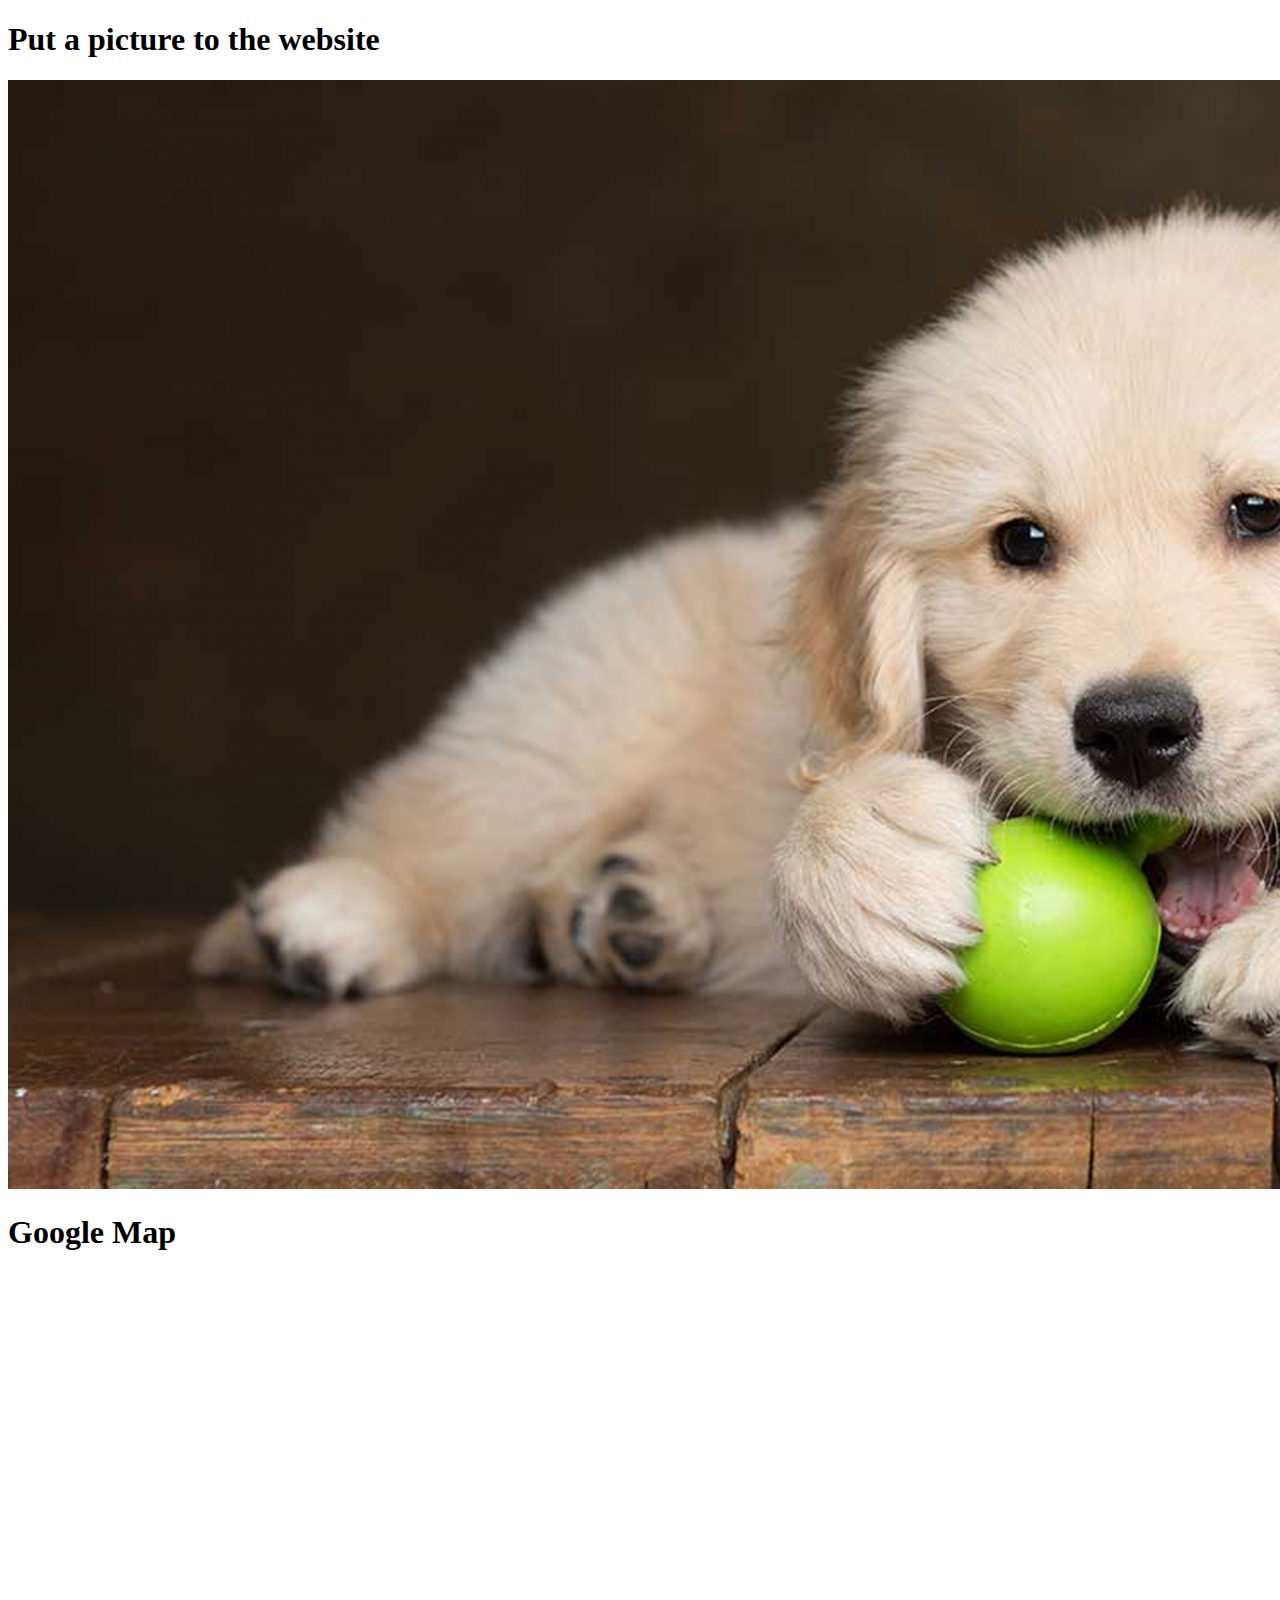
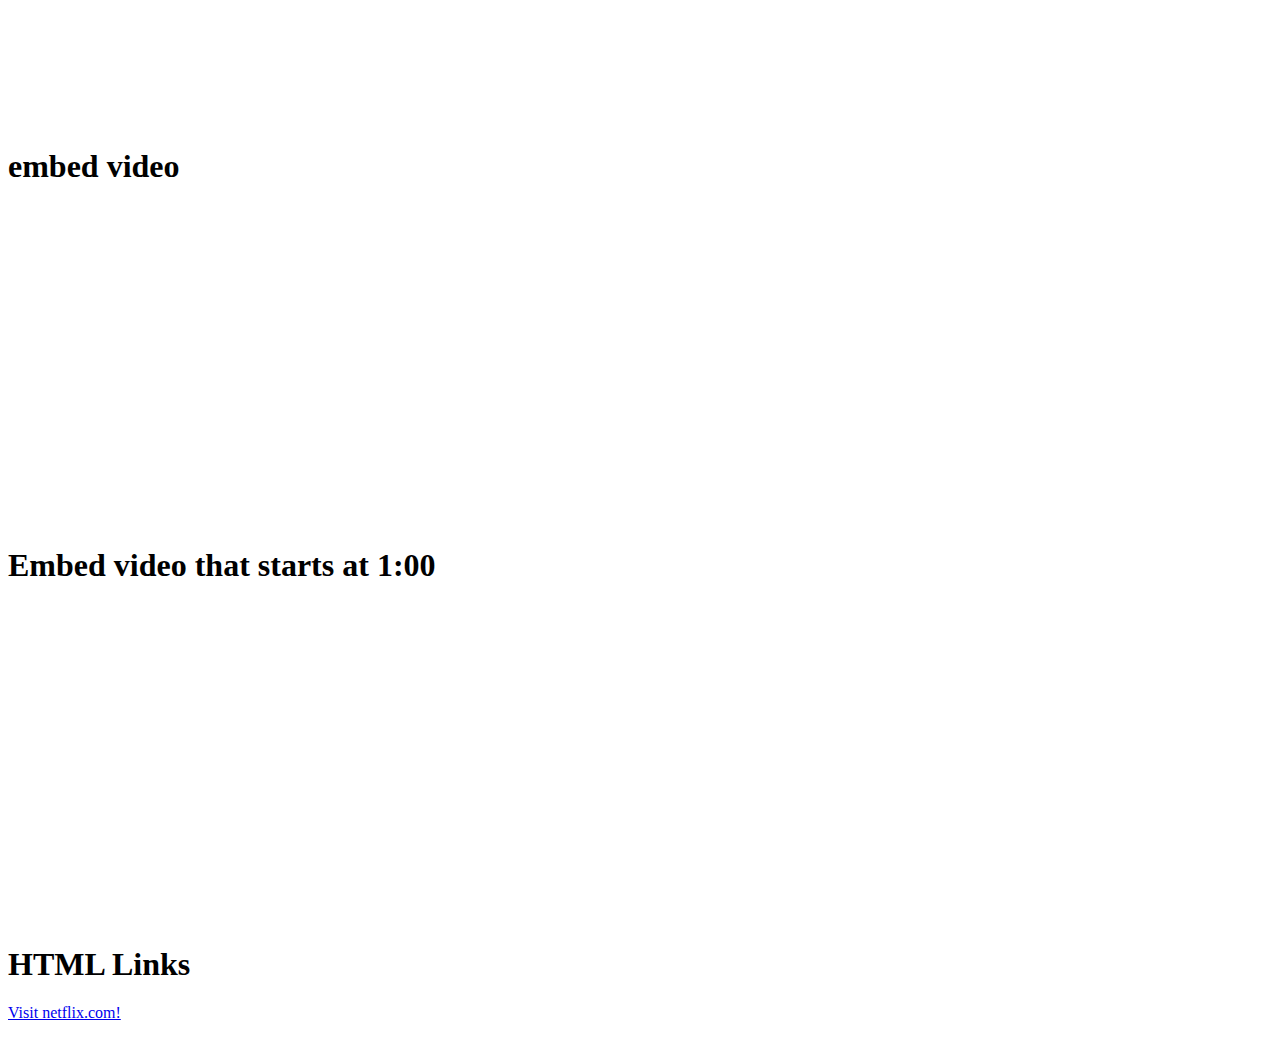
<file: embeddingOriginalWork.html>
<!DOCTYPE html>
<html>
	<head>
		<title>Hello World</title>
	</head>
	<body>
        <h1>Put a picture to the website</h1>
        <img src="puppy.jpg" alt="poster">

		<h1>Google Map</h1>
        <iframe src="https://www.google.com/maps/embed?pb=!1m18!1m12!1m3!1d42983.9880934711!2d-122.3136317247441!3d47.674723382556444!2m3!1f0!2f0!3f0!3m2!1i1024!2i768!4f13.1!3m3!1m2!1s0x549014929d8535eb%3A0x6b742c7901b82ba3!2sUniversity%20of%20Washington!5e0!3m2!1sen!2sus!4v1602280071454!5m2!1sen!2sus" width="600" height="450" frameborder="0" style="border:0;" allowfullscreen="" aria-hidden="false" tabindex="0"></iframe>
        
        <h1>embed video</h1>
        <iframe width="560" height="315" src="https://www.youtube.com/embed/A-7pvdaZEkI" frameborder="0" allow="accelerometer; autoplay; clipboard-write; encrypted-media; gyroscope; picture-in-picture" allowfullscreen></iframe>

        <h1> Embed video that starts at 1:00</h1>
        <iframe width="560" height="315" src="https://www.youtube.com/embed/A-7pvdaZEkI?start=60" frameborder="0" allow="accelerometer; autoplay; clipboard-write; encrypted-media; gyroscope; picture-in-picture" allowfullscreen></iframe>
	
	<h1>HTML Links</h1>
        <p><a href="https://www.netflix.com/">Visit netflix.com!</a></p>
	</body>
</html>
</file>
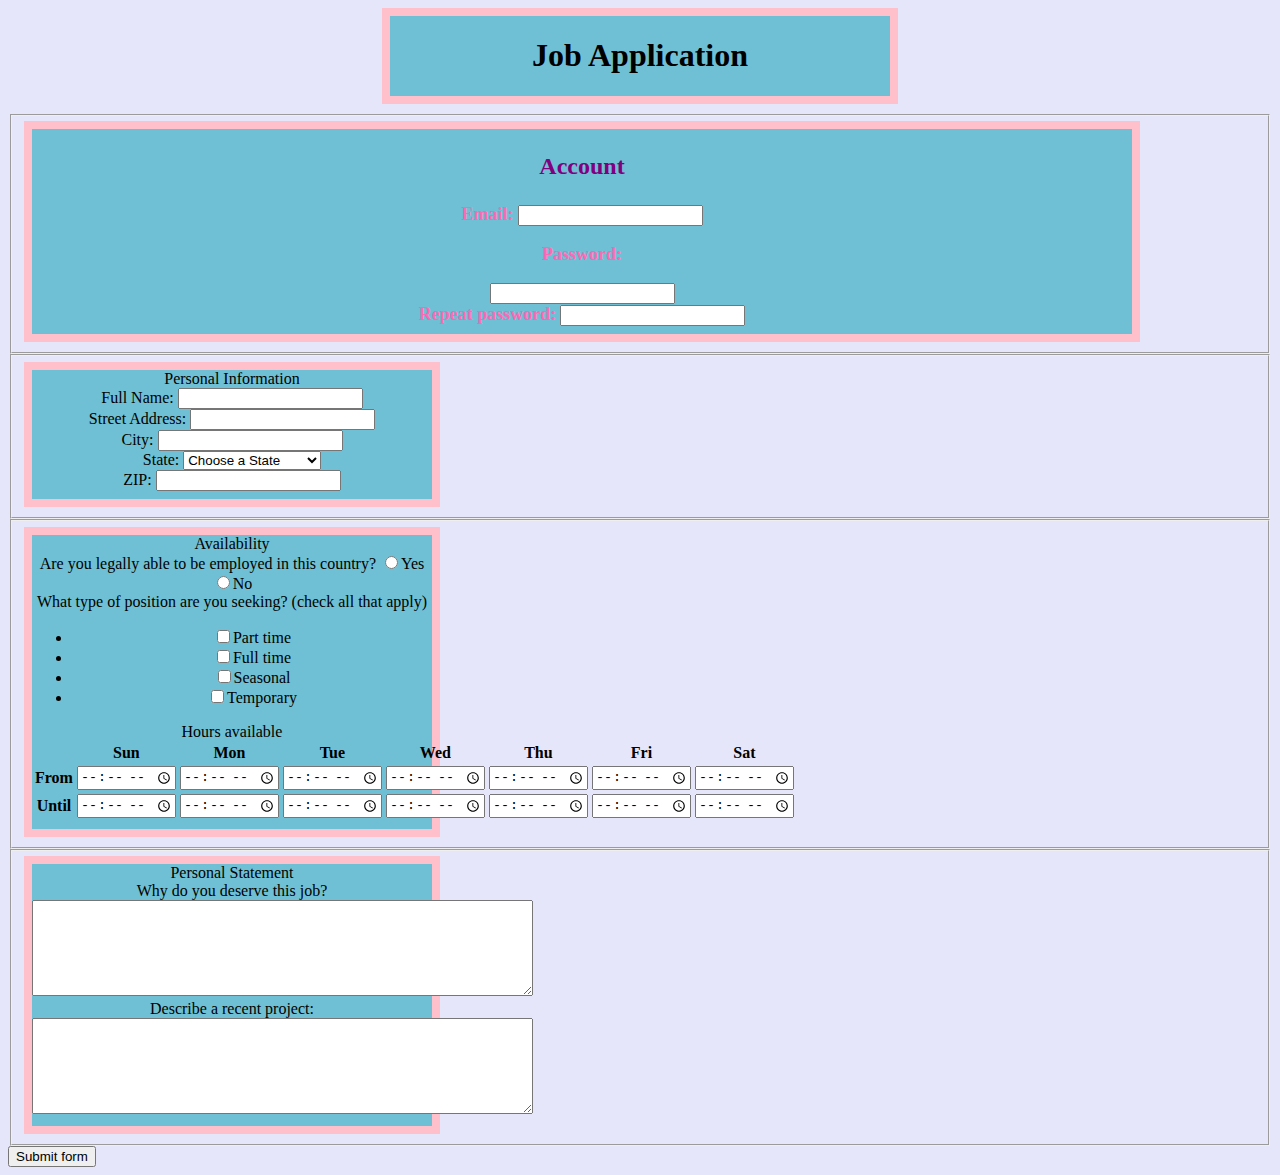
<file: jobApplicationForm.html>
<!DOCTYPE html>
<html>
<head>
	<meta charset="utf-8">
    <title>Job Application</title>
    <link rel="stylesheet" type="text/css" href="testA.css" />
</head>

<body>
    <div id = "Header">
        <h1>Job Application</h1>
    </div>

<form action="http://gclass.alexburner.com/formtest.php" method="post">

	<fieldset>
    <div id= "Account">
		<h3>Account</h3>
		<div class="field">
			<e>Email:</e> 
			<input type="text" name="email">
		</div>
		<div class="field">
			<p>Password:</p> 
			<input type="password" name="password">
		</div>
		<div class="field">
			<r>Repeat password:</r> 
			<input type="password" name="password_r">
		</div>
	</fieldset>

	<fieldset>
        <div id="Personal"
		<h3>Personal Information</h3>
		<div class="field">
			<label>Full Name:</label> 
			<input type="text" name="name">
		</div>
		<div class="field">
			<label>Street Address:</label> 
			<input type="text" name="street">
		</div>
		<div class="field">
			<label>City:</label> 
			<input type="text" name="city">
		</div>
		<div class="field">
			<label>State:</label> 
			<select name="state">
				<option value="" selected="true">Choose a State</option>
				<option value="AL">Alabama</option>
				<option value="AK">Alaska</option>
				<option value="AZ">Arizona</option>
				<option value="AR">Arkansas</option>
				<option value="CA">California</option>
				<option value="CO">Colorado</option>
				<option value="CT">Connecticut</option>
				<option value="DE">Delaware</option>
				<option value="DC">District of Columbia</option>
				<option value="FL">Florida</option>
				<option value="GA">Georgia</option>
				<option value="HI">Hawaii</option>
				<option value="ID">Idaho</option>
				<option value="IL">Illinois</option>
				<option value="IN">Indiana</option>
				<option value="IA">Iowa</option>
				<option value="KS">Kansas</option>
				<option value="KY">Kentucky</option>
				<option value="LA">Louisiana</option>
				<option value="ME">Maine</option>
				<option value="MD">Maryland</option>
				<option value="MA">Massachusetts</option>
				<option value="MI">Michigan</option>
				<option value="MN">Minnesota</option>
				<option value="MS">Mississippi</option>
				<option value="MO">Missouri</option>
				<option value="MT">Montana</option>
				<option value="NE">Nebraska</option>
				<option value="NV">Nevada</option>
				<option value="NH">New Hampshire</option>
				<option value="NJ">New Jersey</option>
				<option value="NM">New Mexico</option>
				<option value="NY">New York</option>
				<option value="NC">North Carolina</option>
				<option value="ND">North Dakota</option>
				<option value="OH">Ohio</option>
				<option value="OK">Oklahoma</option>
				<option value="OR">Oregon</option>
				<option value="PA">Pennsylvania</option>
				<option value="RI">Rhode Island</option>
				<option value="SC">South Carolina</option>
				<option value="SD">South Dakota</option>
				<option value="TN">Tennessee</option>
				<option value="TX">Texas</option>
				<option value="UT">Utah</option>
				<option value="VT">Vermont</option>
				<option value="VA">Virginia</option>
				<option value="WA">Washington</option>
				<option value="WV">West Virginia</option>
				<option value="WI">Wisconsin</option>
				<option value="WY">Wyoming</option>
			</select>
		</div>
		<div class="field">
			<label>ZIP:</label> 
			<input type="text" name="zip">
		</div>
	</fieldset>

	<fieldset>
        <div id="Availability"
		<h3>Availability</h3>
		<div class="field">
			<label>Are you legally able to be employed in this country?</label> 
			<input type="radio" name="legal" value="yes">Yes
			<input type="radio" name="legal" value="no">No
		</div>
		<div class="field">
			<label>What type of position are you seeking? (check all that apply)</label>
			<ul>
				<li><input type="checkbox" name="position_pt" value="parttime">Part time</li>
				<li><input type="checkbox" name="position_ft" value="fulltime">Full time</li>
				<li><input type="checkbox" name="position_sl" value="seasonal">Seasonal</li>
				<li><input type="checkbox" name="position_tp" value="temporary">Temporary</li>
			</ul>
		</div>
		<div class="field">
			<label>Hours available</label>
			<table>
				<tr>
					<td></td>
					<th>Sun</th>
					<th>Mon</th>
					<th>Tue</th>
					<th>Wed</th>
					<th>Thu</th>
					<th>Fri</th>
					<th>Sat</th>
				</tr>
				<tr>
					<th>From</th>
					<td><input type="time" size="5" name="su_from"></td>
					<td><input type="time" size="5" name="mo_from"></td>
					<td><input type="time" size="5" name="tu_from"></td>
					<td><input type="time" size="5" name="we_from"></td>
					<td><input type="time" size="5" name="th_from"></td>
					<td><input type="time" size="5" name="fr_from"></td>
					<td><input type="time" size="5" name="sa_from"></td>
				</tr>
				<tr>
					<th>Until</th>
					<td><input type="time" size="5" name="su_until"></td>
					<td><input type="time" size="5" name="mo_until"></td>
					<td><input type="time" size="5" name="tu_until"></td>
					<td><input type="time" size="5" name="we_until"></td>
					<td><input type="time" size="5" name="th_until"></td>
					<td><input type="time" size="5" name="fr_until"></td>
					<td><input type="time" size="5" name="sa_until"></td>
				</tr>
			</table>
		</div>
	</fieldset>

	<fieldset>
        <div id="Statement"
		<h3>Personal Statement</h3>
		<div class="field">
			<label>Why do you deserve this job?</label><br>
			<textarea name="deserve" rows="6" cols="60"></textarea>
		</div>
		<div class="field">
			<label>Describe a recent project:</label><br>
			<textarea name="project" rows="6" cols="60"></textarea>
		</div>
	</fieldset>

	<input type="submit" value="Submit form">

</form>
</body>
</html>
</file>
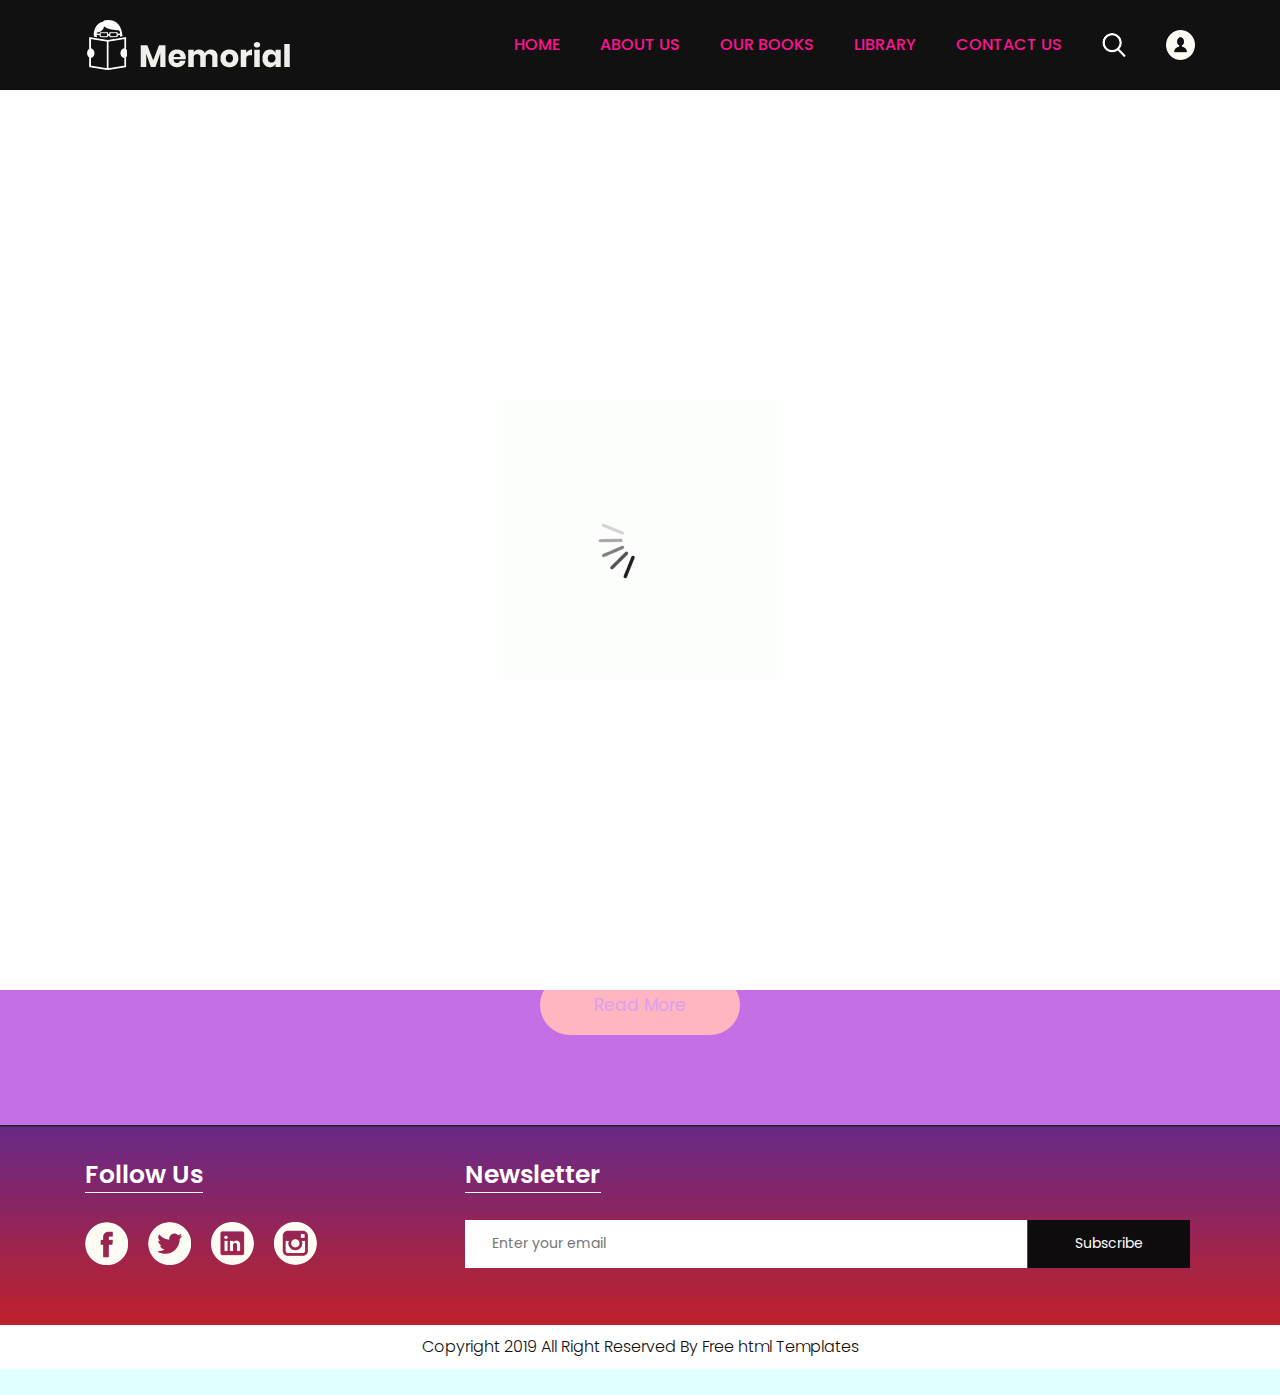
<file: memorial/books.html>
<!DOCTYPE html>
<html lang="en">
   <head>
      <!-- basic -->
      <meta charset="utf-8">
      <meta http-equiv="X-UA-Compatible" content="IE=edge">
      <!-- mobile metas -->
      <meta name="viewport" content="width=device-width, initial-scale=1">
      <meta name="viewport" content="initial-scale=1, maximum-scale=1">
      <!-- site metas -->
      <title>memorial books</title>
      <meta name="keywords" content="">
      <meta name="description" content="">
      <meta name="author" content="">
      <!-- bootstrap css -->
      <link rel="stylesheet" href="css/bootstrap.min.css">
      <!-- style css -->
      <link rel="stylesheet" href="css/style.css">
      <!-- Responsive-->
      <link rel="stylesheet" href="css/responsive.css">
      <!-- fevicon -->
      <link rel="icon" href="images/fevicon.png" type="image/gif" />
      <!-- Scrollbar Custom CSS -->
      <link rel="stylesheet" href="css/jquery.mCustomScrollbar.min.css">
      <!-- Tweaks for older IEs-->
      <!--[if lt IE 9]>
      <script src="https://oss.maxcdn.com/html5shiv/3.7.3/html5shiv.min.js"></script>
      <script src="https://oss.maxcdn.com/respond/1.4.2/respond.min.js"></script><![endif]-->
   </head>
   <!-- body -->
   <body class="main-layout Books-bg">
      <!-- loader  -->
      <div class="loader_bg">
         <div class="loader"><img src="images/loading.gif" alt="#" /></div>
      </div>
      <!-- end loader -->
      <!-- header -->
      <header>
         <!-- header inner -->
         <div class="header">
            <div class="container">
               <div class="row">
                  <div class="col-xl-3 col-lg-3 col-md-3 col-sm-3 col logo_section">
                     <div class="full">
                        <div class="center-desk">
                           <div class="logo"> <a href="index.html"><img src="images/logo.png" alt="#"></a> </div>
                        </div>
                     </div>
                  </div>
                  <div class="col-xl-9 col-lg-9 col-md-9 col-sm-9">
                     <div class="menu-area">
                        <div class="limit-box">
                           <nav class="main-menu">
                              <ul class="menu-area-main">
                                 <li > <a href="index.html">Home</a> </li>
                                 <li> <a href="about.html">About us</a> </li>
                                 <li class="active"><a href="books.html">Our Books</a></li>
                                 <li><a href="library.html">library</a></li>
                                 <li><a href="contact.html">Contact us</a></li>
                                 <li class="mean-last"> <a href="#"><img src="images/search_icon.png" alt="#" /></a> </li>
                                 <li class="mean-last"> <a href="#"><img src="images/top-icon.png" alt="#" /></a> </li>
                              </ul>
                           </nav>
                        </div>
                     </div>
                  </div>
               </div>
            </div>
         </div>
         </div>
         <!-- end header inner -->
      </header>
      <!-- end header -->
      <div class="about-bg">
         <div class="container">
            <div class="row">
               <div class="col-xl-12 col-lg-12 col-md-12 col-sm-12">
                  <div class="abouttitle">
                     <h2>Our Books</h2>
                  </div>
               </div>
            </div>
         </div>
      </div>
      <!--Books -->
      <div class="Books">
         <div class="container">
            <div class="row">
               <div class="col-md-10 offset-md-1">
                  <div class="titlepage">
                     <span>Welcome to My fun site! This is Kara Cunninghams website. </span> 
                  </div>
               </div>
            </div>
            <div class="row box">
               <div class="col-xl-3 col-lg-3 col-md-3 col-sm-12">
                  <div class="book-box">
                     <figure><img src="images/book-1.jpg" alt="img"/></figure>
                  </div>
               </div>
               <div class="col-xl-6 col-lg-6 col-md-6 col-sm-12">
                  <div class="book-box">
                     <figure><img src="images/book-2.jpg" alt="img"/></figure>
                  </div>
               </div>
               <div class="col-xl-3 col-lg-3 col-md-3 col-sm-12">
                  <div class="book-box">
                     <figure><img src="images/book-1.jpg" alt="img"/></figure>
                  </div>
               </div>
               <div class="col-md-6 offset-md-3">
                  <p>magna aliqua. Ut enim ad minim veniam,quis nostrud exercitation ullamco laboris</p>
               </div>
            </div>
            <div class="container">
               <div class="row">
                  <div class="col-md-12">
                     <div class="read-more">
                        <a href="#">Read More</a>
                     </div>
                  </div>
               </div>
            </div>
         </div>
      </div>
      <!-- end Books -->
      <!-- footer -->
      <footer>
         <div class="footer">
            <div class="container">
               <div class="row pdn-top-30">
                  <div class="col-xl-4 col-lg-4 col-md-4 col-sm-12">
                     <div class="Follow">
                        <h3>Follow Us</h3>
                     </div>
                     <ul class="location_icon">
                        <li> <a href="#"><img src="icon/facebook.png"></a></li>
                        <li> <a href="#"><img src="icon/Twitter.png"></a></li>
                        <li> <a href="#"><img src="icon/linkedin.png"></a></li>
                        <li> <a href="#"><img src="icon/instagram.png"></a></li>
                     </ul>
                  </div>
                  <div class="col-xl-8 col-lg-8 col-md-8 col-sm-12">
                     <div class="Follow">
                        <h3>Newsletter</h3>
                     </div>
                     <input class="Newsletter" placeholder="Enter your email" type="Enter your email">
                     <button class="Subscribe">Subscribe</button>
                  </div>
               </div>
            </div>
         </div>
         <div class="copyright">
            <div class="container">
               <p>Copyright 2019 All Right Reserved By <a href="https://html.design/">Free html Templates</a></p>
            </div>
         </div>
      </footer>
      <!-- end footer -->
      <!-- Javascript files-->
      <script src="js/jquery.min.js"></script>
      <script src="js/popper.min.js"></script>
      <script src="js/bootstrap.bundle.min.js"></script>
      <script src="js/jquery-3.0.0.min.js"></script>
      <script src="js/plugin.js"></script>
      <!-- sidebar -->
      <script src="js/jquery.mCustomScrollbar.concat.min.js"></script>
      <script src="js/custom.js"></script>
   </body>
</html>
COPY TO CLIPBOARD    SELECT ALL
</file>
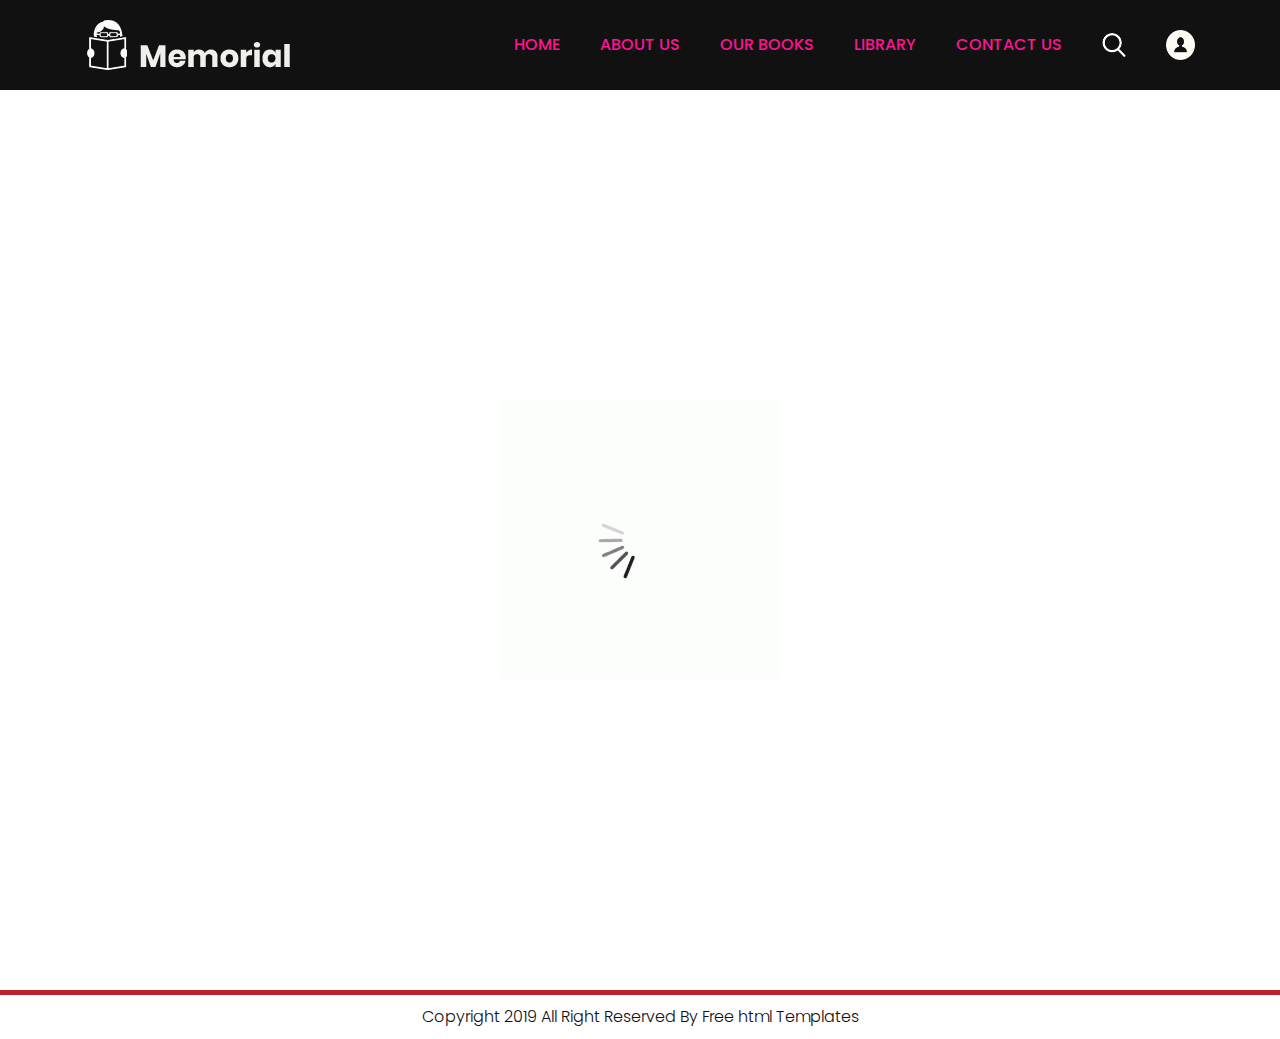
<file: memorial/contact.html>
<!DOCTYPE html>
<html lang="en">
   <head>
      <!-- basic -->
      <meta charset="utf-8">
      <meta http-equiv="X-UA-Compatible" content="IE=edge">
      <!-- mobile metas -->
      <meta name="viewport" content="width=device-width, initial-scale=1">
      <meta name="viewport" content="initial-scale=1, maximum-scale=1">
      <!-- site metas -->
      <title>memorial books</title>
      <meta name="keywords" content="">
      <meta name="description" content="">
      <meta name="author" content="">
      <!-- bootstrap css -->
      <link rel="stylesheet" href="css/bootstrap.min.css">
      <!-- style css -->
      <link rel="stylesheet" href="css/style.css">
      <!-- Responsive-->
      <link rel="stylesheet" href="css/responsive.css">
      <!-- fevicon -->
      <link rel="icon" href="images/fevicon.png" type="image/gif" />
      <!-- Scrollbar Custom CSS -->
      <link rel="stylesheet" href="css/jquery.mCustomScrollbar.min.css">
      <!-- Tweaks for older IEs-->
      <!--[if lt IE 9]>
      <script src="https://oss.maxcdn.com/html5shiv/3.7.3/html5shiv.min.js"></script>
      <script src="https://oss.maxcdn.com/respond/1.4.2/respond.min.js"></script><![endif]-->
   </head>
   <!-- body -->
   <body class="main-layout contact-page">
      <!-- loader  -->
      <div class="loader_bg">
         <div class="loader"><img src="images/loading.gif" alt="#" /></div>
      </div>
      <!-- end loader -->
      <!-- header -->
      <header>
         <!-- header inner -->
         <div class="header">
            <div class="container">
               <div class="row">
                  <div class="col-xl-3 col-lg-3 col-md-3 col-sm-3 col logo_section">
                     <div class="full">
                        <div class="center-desk">
                           <div class="logo"> <a href="index.html"><img src="images/logo.png" alt="#"></a> </div>
                        </div>
                     </div>
                  </div>
                  <d
                  <div class="col-xl-9 col-lg-9 col-md-9 col-sm-9">
                     <div class="menu-area">
                        <div class="limit-box">
                           <nav class="main-menu">
                              <ul class="menu-area-main">
                                 <li > <a href="index.html">Home</a> </li>
                                 <li> <a href="about.html">About us</a> </li>
                                 <li><a href="books.html">Our Books</a></li>
                                 <li><a href="library.html">library</a></li>
                                 <li class="active"><a href="contact.html">Contact us</a></li>
                                 <li class="mean-last"> <a href="#"><img src="images/search_icon.png" alt="#" /></a> </li>
                                 <li class="mean-last"> <a href="#"><img src="images/top-icon.png" alt="#" /></a> </li>
                              </ul>
                           </nav>
                        </div>
                     </div>
                  </div>
               </div>
            </div>
         </div>
         </div>
         <!-- end header inner -->
      </header>
      <!-- end header -->
      <div class="about-bg">
         <div class="container">
            <div class="row">
               <div class="col-xl-12 col-lg-12 col-md-12 col-sm-12">
                  <div class="abouttitle">
                     <h2>Contact Us</h2>
                  </div>
               </div>
            </div>
         </div>
      </div>
      <!-- Contact -->
      <div class="Contact">
         <div class="container">
            <div class="row">
               <div class="col-xl-12 col-lg-12 col-md-12 col-sm-12">
                  <form>
                     <div class="row">
                        <div class="col-xl-6 col-lg-6 col-md-6 col-sm-12">
                           <input class="form-control" placeholder="Name" name="name" type="text">
                        </div>
                         <div class="col-xl-6 col-lg-6 col-md-6 col-sm-12">
                           <input class="form-control" placeholder="Email" name="email" type="Email">
                        </div>
                        <div class="col-xl-6 col-lg-6 col-md-6 col-sm-12">
                           <input class="form-control" placeholder="Phone Number" name="phone_nu" type="text">
                        </div>
                       <div class="col-xl-6 col-lg-6 col-md-6 col-sm-12">
                           <input class="form-control" placeholder="Subject" name="subject" type="text">
                        </div>
                        <div class="col-sm-12">
                           <textarea class="textarea" name="message" placeholder="Message">Message</textarea>
                        </div>
                     </div>
                  </form>
               </div>
               <button class="send-btn">Send</button>
            </div>
         </div>
      </div>
      <!-- end Contact -->
      <!-- footer -->
      <footer>
         <div class="footer">
            <div class="container">
               <div class="row pdn-top-30">
                  <div class="col-xl-4 col-lg-4 col-md-4 col-sm-12">
                     <div class="Follow">
                        <h3>Follow Us</h3>
                     </div>
                     <ul class="location_icon">
                        <li> <a href="#"><img src="icon/facebook.png"></a></li>
                        <li> <a href="#"><img src="icon/Twitter.png"></a></li>
                        <li> <a href="#"><img src="icon/linkedin.png"></a></li>
                        <li> <a href="#"><img src="icon/instagram.png"></a></li>
                     </ul>
                  </div>
                  <div class="col-xl-8 col-lg-8 col-md-8 col-sm-12">
                     <div class="Follow">
                        <h3>Newsletter</h3>
                     </div>
                     <input class="Newsletter" placeholder="Enter your email" type="Enter your email">
                     <button class="Subscribe">Subscribe</button>
                  </div>
               </div>
            </div>
         </div>
         <div class="copyright">
            <div class="container">
               <p>Copyright 2019 All Right Reserved By <a href="https://html.design/">Free html Templates</a></p>
            </div>
         </div>
      </footer>
      <!-- end footer -->
      <!-- Javascript files-->
      <script src="js/jquery.min.js"></script>
      <script src="js/popper.min.js"></script>
      <script src="js/bootstrap.bundle.min.js"></script>
      <script src="js/jquery-3.0.0.min.js"></script>
      <script src="js/plugin.js"></script>
      <!-- sidebar -->
      <script src="js/jquery.mCustomScrollbar.concat.min.js"></script>
      <script src="js/custom.js"></script>
   </body>
</html>
</file>
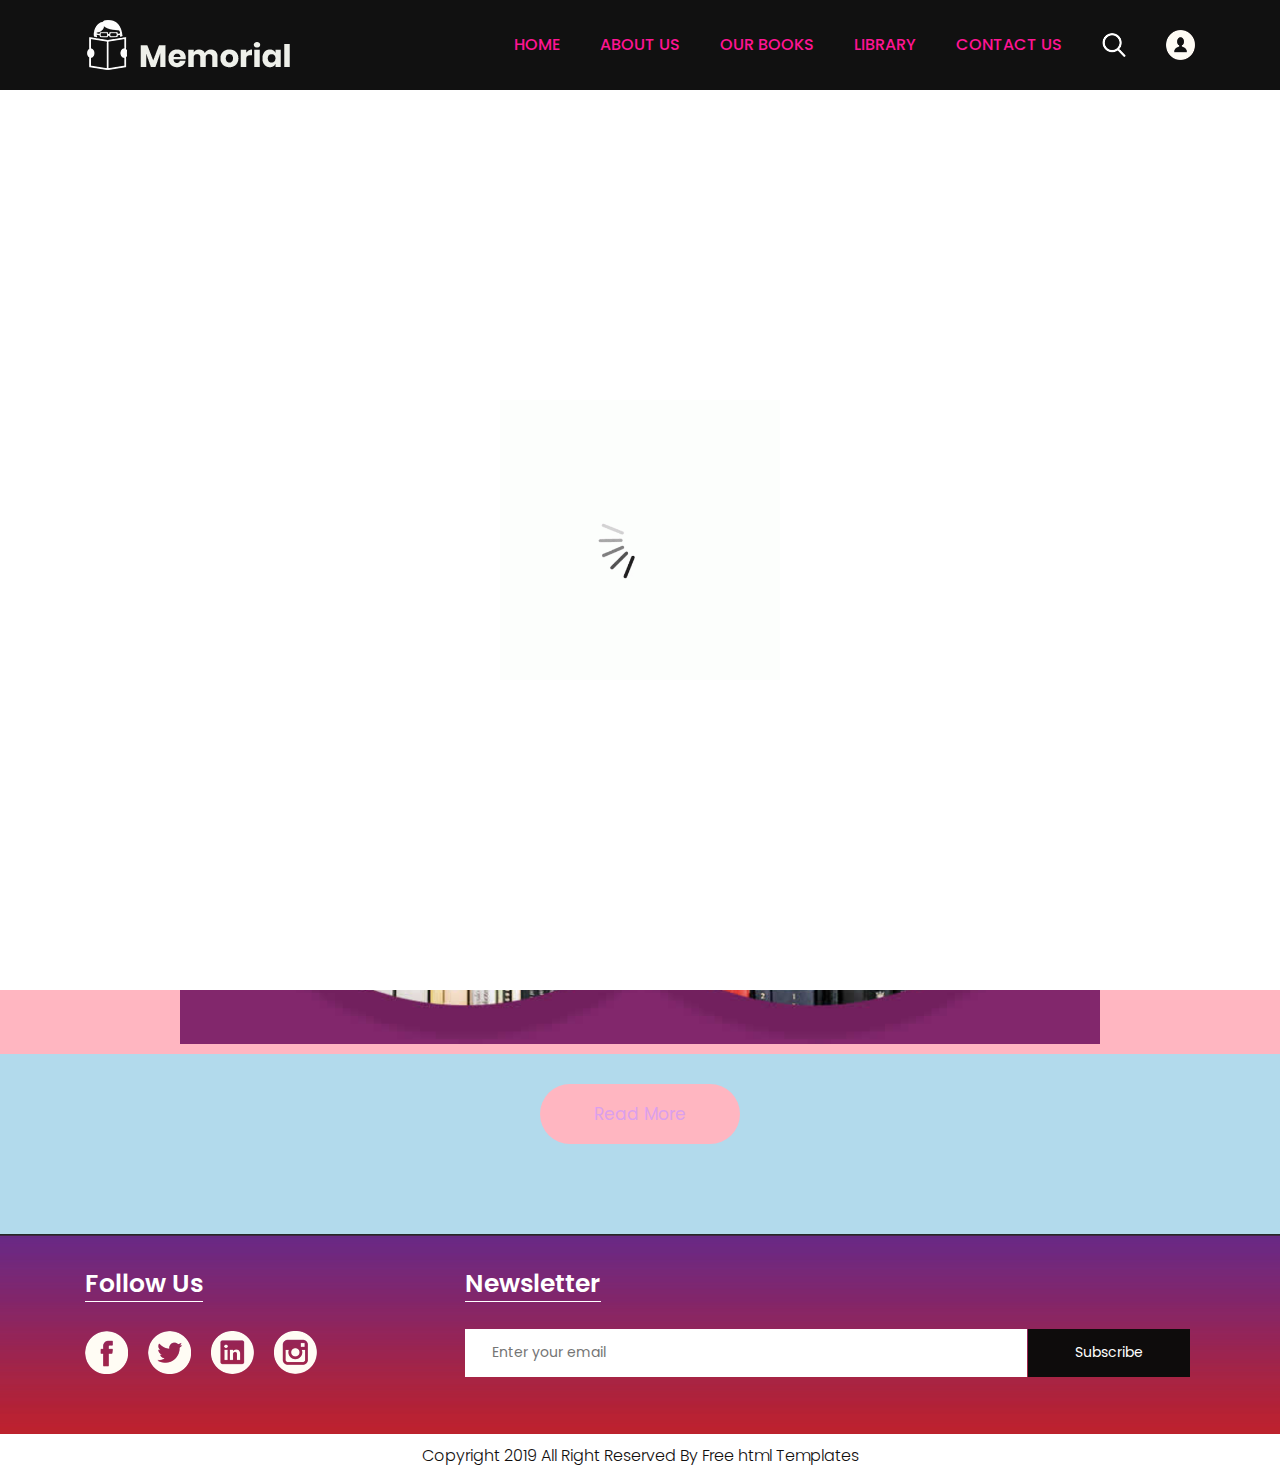
<file: memorial/library.html>
<!DOCTYPE html>
<html lang="en">
   <head>
      <!-- basic -->
      <meta charset="utf-8">
      <meta http-equiv="X-UA-Compatible" content="IE=edge">
      <!-- mobile metas -->
      <meta name="viewport" content="width=device-width, initial-scale=1">
      <meta name="viewport" content="initial-scale=1, maximum-scale=1">
      <!-- site metas -->
      <title>memorial books</title>
      <meta name="keywords" content="">
      <meta name="description" content="">
      <meta name="author" content="">
      <!-- bootstrap css -->
      <link rel="stylesheet" href="css/bootstrap.min.css">
      <!-- style css -->
      <link rel="stylesheet" href="css/style.css">
      <!-- Responsive-->
      <link rel="stylesheet" href="css/responsive.css">
      <!-- fevicon -->
      <link rel="icon" href="images/fevicon.png" type="image/gif" />
      <!-- Scrollbar Custom CSS -->
      <link rel="stylesheet" href="css/jquery.mCustomScrollbar.min.css">
      <!-- Tweaks for older IEs-->
      <!--[if lt IE 9]>
      <script src="https://oss.maxcdn.com/html5shiv/3.7.3/html5shiv.min.js"></script>
      <script src="https://oss.maxcdn.com/respond/1.4.2/respond.min.js"></script><![endif]-->
   </head>
   <!-- body -->
   <body class="main-layout">
      <!-- loader  -->
      <div class="loader_bg">
         <div class="loader"><img src="images/loading.gif" alt="#" /></div>
      </div>
      <!-- end loader -->
      <!-- header -->
      <header>
         <!-- header inner -->
         <div class="header">
            <div class="container">
               <div class="row">
                  <div class="col-xl-3 col-lg-3 col-md-3 col-sm-3 col logo_section">
                     <div class="full">
                        <div class="center-desk">
                           <div class="logo"> <a href="index.html"><img src="images/logo.png" alt="#"></a> </div>
                        </div>
                     </div>
                  </div>
                  <div class="col-xl-9 col-lg-9 col-md-9 col-sm-9">
                     <div class="menu-area">
                        <div class="limit-box">
                           <nav class="main-menu">
                              <ul class="menu-area-main">
                                 <li > <a href="index.html">Home</a> </li>
                                 <li> <a href="about.html">About us</a> </li>
                                 <li><a href="books.html">Our Books</a></li>
                                 <li class="active"><a href="library.html">library</a></li>
                                 <li><a href="contact.html">Contact us</a></li>
                                 <li class="mean-last"> <a href="#"><img src="images/search_icon.png" alt="#" /></a> </li>
                                 <li class="mean-last"> <a href="#"><img src="images/top-icon.png" alt="#" /></a> </li>
                              </ul>
                           </nav>
                        </div>
                     </div>
                  </div>
               </div>
            </div>
         </div>
         </div>
         <!-- end header inner -->
      </header>
      <!-- end header -->
      <div class="about-bg">
         <div class="container">
            <div class="row">
               <div class="col-xl-12 col-lg-12 col-md-12 col-sm-12">
                  <div class="abouttitle">
                     <h2>Our Library</h2>
                  </div>
               </div>
            </div>
         </div>
      </div>
      <!-- Library -->
      <div class="Library">
         <div class="container">
            <div class="row">
               <div class="col-md-10 offset-md-1">
                  <div class="titlepage">
                     <span>adipiscing elit, sed do eiusmod tempor incididunt ut labore et dolore magna aliqua. Ut enim ad minim veniam, quis nostrud exercitation ullamco laboris</span> 
                  </div>
               </div>
            </div>
         </div>
         <div class="bg">
            <div class="container">
               <div class="row">
                  <div class="col-md-10 offset-md-1">
                     <div class="Library-box">
                        <figure><img src="images/Library-.jpg" alt="#"/></figure>
                     </div>
                  </div>
               </div>
            </div>
         </div>
         <div class="container">
            <div class="row">
               <div class="col-md-12">
                  <div class="read-more">
                     <a href="#">Read More</a>
                  </div>
               </div>
            </div>
         </div>
      </div>
      <!-- end Library -->
      <!-- footer -->
      <footer>
         <div class="footer">
            <div class="container">
               <div class="row pdn-top-30">
                  <div class="col-xl-4 col-lg-4 col-md-4 col-sm-12">
                     <div class="Follow">
                        <h3>Follow Us</h3>
                     </div>
                     <ul class="location_icon">
                        <li> <a href="#"><img src="icon/facebook.png"></a></li>
                        <li> <a href="#"><img src="icon/Twitter.png"></a></li>
                        <li> <a href="#"><img src="icon/linkedin.png"></a></li>
                        <li> <a href="#"><img src="icon/instagram.png"></a></li>
                     </ul>
                  </div>
                  <div class="col-xl-8 col-lg-8 col-md-8 col-sm-12">
                     <div class="Follow">
                        <h3>Newsletter</h3>
                     </div>
                     <input class="Newsletter" placeholder="Enter your email" type="Enter your email">
                     <button class="Subscribe">Subscribe</button>
                  </div>
               </div>
            </div>
         </div>
         <div class="copyright">
            <div class="container">
               <p>Copyright 2019 All Right Reserved By <a href="https://html.design/">Free html Templates</a></p>
            </div>
         </div>
      </footer>
      <!-- end footer -->
      <!-- Javascript files-->
      <script src="js/jquery.min.js"></script>
      <script src="js/popper.min.js"></script>
      <script src="js/bootstrap.bundle.min.js"></script>
      <script src="js/jquery-3.0.0.min.js"></script>
      <script src="js/plugin.js"></script>
      <!-- sidebar -->
      <script src="js/jquery.mCustomScrollbar.concat.min.js"></script>
      <script src="js/custom.js"></script>
   </body>
</html>
</file>
<file: testA.css>
body{
    background-color: lavender;
}

#Header{
    width: 500px;
    margin-left: auto;
    margin-right: auto;
    margin-bottom: 10px;
    border: solid 8px pink;
    text-align:center;
    background-color: #6fc0d4;
}
h2{
    color: lightcoral
    font-size: 80px;
    font-family: "Passion One";
    margin-bottom: 0px;
}

#Account{
	float: left;
    width:1100px;
    border: solid 8px pink;
    text-align: center;
    padding-bottom: 8px;
    background-color: #6fc0d4;
    margin-left: auto;
    margin-right: auto;
}
h3{
    font-weight:bold;
    color: purple;
    font-family:"Passion One";
    font-size: x-large;
}
e{
    font-weight:bold;
    color:hotpink;
    font-family:"Passion One";
    font-size:large; 
}
p{
    font-weight:bold;
    color:hotpink;
    font-family:"Passion One";
    font-size:large; 
}
r{
    font-weight:bold;
    color:hotpink;
    font-family:"Passion One";
    font-size:large; 
}   
#Personal{
    float: left;
    width:400px;
    border: solid 8px pink;
    text-align: center;
    padding-bottom: 8px;
    background-color: #6fc0d4;
}
h3{
    font-weight:bold;
    color: purple;
    font-family:"Passion One";
    font-size: x-large;
}
#Availability{
    width:400px;
    border: solid 8px pink;
    text-align: center;
    padding-bottom: 8px;
    background-color: #6fc0d4;
}

#Statement{
    width:400px;
    border: solid 8px pink;
    text-align: center;
    padding-bottom: 8px;
    background-color: #6fc0d4;
}
#field{
    font;
}
</file>
<file: memorial/css/style.css>
/*--------------------------------------------------------------------- File Name: style.css ---------------------------------------------------------------------*/
/*--------------------------------------------------------------------- import Fonts ---------------------------------------------------------------------*/
 @import url('https://fonts.googleapis.com/css?family=Rajdhani:300,400,500,600,700');
 @import url('https://fonts.googleapis.com/css?family=Poppins:100,100i,200,200i,300,300i,400,400i,500,500i,600,600i,700,700i,800,800i,900,900i');
/*****---------------------------------------- 1) font-family: 'Rajdhani', sans-serif;
 2) font-family: 'Poppins', sans-serif;
 ----------------------------------------*****/
/*--------------------------------------------------------------------- import Files ---------------------------------------------------------------------*/
 @import url(animate.min.css);
 @import url(normalize.css);
 @import url(font-awesome.min.css);
 @import url(meanmenu.css);
 @import url(owl.carousel.min.css);
 @import url(slick.css);
 @import url(jquery.fancybox.min.css);
 @import url(jquery-ui.css);
 @import url(nice-select.css);
/*--------------------------------------------------------------------- skeleton ---------------------------------------------------------------------*/
 * {
     box-sizing: border-box !important;
}
 body {
     color: #E0FFFF;
     font-size: 14px;
     font-family: 'poppins', sans-serif;
     line-height: 1.80857;
     font-weight: normal;
     overflow-x: hidden;
}
 a {
     color: #FF1493;
     text-decoration: none !important;
     outline: none !important;
     -webkit-transition: all .3s ease-in-out;
     -moz-transition: all .3s ease-in-out;
     -ms-transition: all .3s ease-in-out;
     -o-transition: all .3s ease-in-out;
     transition: all .3s ease-in-out;
}
 h1, h2, h3, h4, h5, h6 {
     letter-spacing: 0;
     font-weight: normal;
     position: relative;
     padding: 0 0 10px 0;
     font-weight: normal;
     line-height: normal;
     color: #111111;
     margin: 0 
}
 h1 {
     font-size: 24px 
}
 h2 {
     font-size: 22px 
}
 h3 {
     font-size: 18px 
}
 h4 {
     font-size: 16px 
}
 h5 {
     font-size: 14px 
}
 h6 {
     font-size: 13px 
}
 *, *::after, *::before {
     -webkit-box-sizing: border-box;
     -moz-box-sizing: border-box;
     box-sizing: border-box;
}
 h1 a, h2 a, h3 a, h4 a, h5 a, h6 a {
     color: #ff6fab;
     text-decoration: none!important;
     opacity: 1 
}
 button:focus {
     outline: none;
}
 ul, li, ol {
     margin: 0px;
     padding: 0px;
     list-style: none;
}
 p {
     margin: 0px;
     font-weight: 300;
     font-size: 15px;
     line-height: 24px;
}
 a {
     color: #ff6fab;
     text-decoration: none;
     outline: none !important;
}
 a, .btn {
     text-decoration: none !important;
     outline: none !important;
     -webkit-transition: all .3s ease-in-out;
     -moz-transition: all .3s ease-in-out;
     -ms-transition: all .3s ease-in-out;
     -o-transition: all .3s ease-in-out;
     transition: all .3s ease-in-out;
}
 img {
     max-width: 100%;
     height: auto;
}
 :focus {
     outline: 0;
}
 .btn-custom {
     margin-top: 20px;
     background-color: transparent !important;
     border: 2px solid #ddd;
     padding: 12px 40px;
     font-size: 16px;
}
 .lead {
     font-size: 18px;
     line-height: 30px;
     color: #ff6fab;
     margin: 0;
     padding: 0;
}
 .form-control:focus {
     border-color: #ffffff !important;
     box-shadow: 0 0 0 .2rem rgba(255, 255, 255, .25);
}
 .navbar-form input {
     border: none !important;
}
 .badge {
     font-weight: 500;
}
 blockquote {
     margin: 20px 0 20px;
     padding: 30px;
}
 button {
     border: 0;
     margin: 0;
     padding: 0;
     cursor: pointer;
}
 .full {
     float: left;
     width: 100%;
}
 .layout_padding {
     padding-top: 90px;
     padding-bottom: 90px;
}
 .layout_padding_2 {
     padding-top: 75px;
     padding-bottom: 75px;
}
 .light_silver {
     background: #FF1493;
}
 .theme_bg {
     background: #9400D3;
}
 .margin_top_30 {
     margin-top: 30px !important;
}
 .full {
     width: 100%;
     float: left;
     margin: 0;
     padding: 0;
}
/**-- heading section --**/
 .main_heading {
     text-align: center;
     display: flex;
     justify-content: center;
     position: relative;
     margin-bottom: 50px;
}
 .main_heading h2 {
     padding: 0;
     font-size: 48px;
     line-height: 60px;
     font-weight: 400;
     position: relative;
     letter-spacing: -0.5px;
     color: hotpink;
     border-left: solid #f03eb5 10px;
     padding-left: 15px;
}
 .main_heading h2 strong {
     background: #38c8a8;
     color: #FF1493;
     font-weight: 600;
     padding: 0 15px;
     line-height: 68px;
}
 .white_heading_main h2 {
     color: #FF1493;
}
 .small_main_heading {
     margin-top: 25px;
     float: left;
     width: 100%;
     border-bottom: solid rgba(223, 122, 214, 0.07) 1px;
     margin-bottom: 25px;
}
 .small_main_heading h2 {
     padding: 2px 0 20px 0;
     color: #114c7d;
     font-weight: 400;
     font-size: 28px;
     background-image: url('../images/fevicon.png');
     background-repeat: no-repeat;
     padding-left: 55px;
     letter-spacing: -0.5px;
}
 .small_main_heading h2 strong {
     color: #38c8a8;
     font-weight: 600;
}
 .main_bt {
     background: transparent;
    color: #FF1493;
    padding: 15px 60px 15px 60px;
    float: left;
    font-size: 15px;
    font-weight: 400;
    border: solid #fff 2px;
    border-radius: 30px;
    margin: 63px 0px 60px 0px;
}
 a.readmore_bt {
     color: #FF1493;
     font-weight: 300;
     text-decoration: underline !important;
}
 .main_bt:hover, .main_bt:focus {
     background: rgb(132, 188, 233);
    border: solid rgb(97, 119, 218) 2px;
    color: #FF1493;}


/**-- list icon --**/
 .ul_list_info_icon ul {
     list-style: none;
}
 .ul_list_info_icon ul li {
     display: inline;
     float: left;
     width: 100%;
}
 .ul_list_info_icon ul li img {
     width: 75px;
}
/*---------------------------- preloader area ----------------------------*/
 .loader_bg {
     position: fixed;
     z-index: 9999999;
     background: #fff;
     width: 100%;
     height: 100%;
}
 .loader {
     height: 100%;
     width: 100%;
     position: absolute;
     left: 0;
     top: 0;
     display: flex;
     justify-content: center;
     align-items: center;
}
 .loader img {
     width: 280px;
}
/*---------------------------- scroll to top area ----------------------------*/
 .scrollup {
     float: right;
     position: absolute;
     color: #fff;
     right: 20px;
     padding: 0px 5px;
     text-transform: uppercase;
     font-weight: 600;
     background: #38c8a8;
     position: fixed;
     bottom: 20px;
     z-index: 99;
     text-align: center;
     color: #fff;
     cursor: pointer;
     border-radius: 0px;
     opacity: 0;
     backface-visibility: hidden;
     -webkit-backface-visibility: hidden;
     transform: scale(1);
     -moz-transform: scale(1);
     -o-transform: scale(1);
     -webkit-transform: scale(1);
     transition: .2s all ease;
     -moz-transition: .2s all ease;
     -o-transition: .2s all ease;
     -webkit-transition: .2s all ease;
     width: 50px;
     height: 50px;
     border-radius: 100%;
     line-height: 48px;
     font-size: 16px;
}
 .scrollup.b-show_scrollBut {
     opacity: 1;
     visibility: visible;
}
 .top_awro {
     background: #ee4a79 none repeat scroll 0 0;
     cursor: pointer;
     padding: 6px 8px;
     position: fixed;
     bottom: 59px;
     right: 20px;
     display: none;
     height: 45px;
     width: 45px;
     border-radius: 50%;
     text-align: center;
     line-height: 30px;
     transition: all 0.5s ease;
}
 .sale_pro {
     background: #f25252 !important;
}
 .margin_top_50 {
     margin-top: 50px;
}
 .margin_bottom_30_all {
     margin-bottom: 30px;
}
 .text_align_center {
     text-align: center;
}
/*--------------------------------------------------------------------- header area ---------------------------------------------------------------------*/

.header {
    padding: 15px 0px;
    position: absolute;
    z-index: 999;
    width: 100%;
    left: 0;
    top: 0;
    background-color: #111;
}

.home_page .header {
    background: rgba(0,0,0,0.4);
}

 .logo {
     float: left;
}
 nav.main-menu {
     float: right;
     margin-left: 0;
}


ul.top_icon {
     float: right;
     padding-top: 17px;
}
 ul.top_icon li {
     float: left;
     
     color: #FF1493;
     display: flex;
     flex-wrap: wrap;
     align-items: center;
     padding-right: 20px;
}

ul.top_icon li:last-child { padding-right: 0px; }
 
ul.top_icon li a{ color: #fff; 
 }
 



 .menu-area-main li:hover a, .menu-area-main li:focus a {
     color: #FF1493;
}
 .menu-area-main li.active a {
     color: #FF1493;
}
 .right_cart_section {
     float: right;
     width: auto;
}
 .right_cart_section ul {
     float: left;
     min-height: auto;
     margin: 0;
     padding: 12px 0 0;
}
 .right_cart_section .cart_icons {
     padding: 18px 0 0;
}
 .main-menu ul > li nth:child(5) a {
     padding-right: 0px;
}
 .right_cart_section ul li {
     float: left;
     font-size: 17px;
     font-weight: 400;
     color: #FF1493;
     margin-right: 30px;
}
 .right_cart_section ul.cart_update li {
     font-size: 13px;
     color: #FF1493;
     line-height: normal;
     margin: 0;
     font-weight: 300;
}
 .right_cart_section ul.cart_update li span {
     font-size: 18px;
     font-weight: 300;
     color: #FF1493;
     line-height: 21px;
}
 .right_cart_section ul li i {
     margin-right: 10px;
     margin-top: 5px;
     float: left;
     color: #FF1493;
     font-size: 21px;
}
 .right_cart_section ul li a {
     color: #FF1493;
}
/*-- end header middle --*/
 .top-bar-info {
     background: #a370df;
     padding: 5px 0px;
}
 .top-menu-left {
     float: left;
}
 .top-menu-left li {
     position: relative;
     display: inline-block;
     margin-right: 11px;
     padding-right: 12px;
}
 .top-menu-left li::before {
     content: '';
     position: absolute;
     right: 0;
     top: 9px;
     height: 10px;
     border-right: 1px dotted #999;
}
 .top-menu-left li:last-child::before {
     display: none;
}
 .top-menu-left li:last-child {
     padding: 0px;
     margin: 0px;
}
 .top-menu-left li a {
     color: #FF1493;
     font-size: 12px;
     text-transform: uppercase;
     text-decoration: none;
}
 .top-menu-left li a:hover {
     color: #38c8a8;
}
 .right-dropdown-language {
     float: right;
     margin-left: 12px;
}
 .dropdown-bar .dropdown-link {
     position: absolute;
     z-index: 1009;
     top: 40px;
     left: 0;
     right: auto;
     min-width: 50px;
     padding: 15px;
     background: #ffffff;
     list-style: none;
     border: 2px solid #38c8a8;
     opacity: 0;
     visibility: hidden;
     -webkit-box-shadow: 0 0 10px rgba(0, 0, 0, 0.1);
     box-shadow: 0 0 10px rgba(0, 0, 0, 0.1);
     -webkit-transition: opacity 0.2s ease 0s, visibility 0.2s linear 0s;
     -o-transition: opacity 0.2s ease 0s, visibility 0.2s linear 0s;
     transition: opacity 0.2s ease 0s, visibility 0.2s linear 0s;
     text-align: left;
}
 .dropdown-bar:hover .dropdown-link {
     opacity: 1;
     visibility: visible;
     top: 25px;
}
 .dropdown-bar.right-dropdown-language>a::after {
     font-family: 'FontAwesome';
     content: "\f107";
     text-decoration: none;
     padding-left: 4px;
     color: #ffffff;
}
 .right-dropdown-language>a {
     line-height: 10px;
     padding: 5px 5px;
     cursor: pointer;
}
 .dropdown-bar .dropdown-link li a {
     color: #111111;
     display: block;
     font-size: 12px;
     line-height: 15px;
     padding: 5px 0;
}
 .dropdown-bar .dropdown-link li a:hover {
     color: #38c8a8;
}
 .dropdown-bar .dropdown-link li a img {
     margin-right: 7px;
}
 .dropdown-bar .dropdown-link li.active {
     font-weight: bold;
}
 .right-dropdown-language .dropdown-link {
     min-width: 100px;
     padding: 7px 10px;
     color: #111111;
}
 .dropdown-bar {
     position: relative;
     padding: 0 5px;
     font-size: 13px;
}
 .dropdown-bar .dropdown-link.right-sd {
     left: auto;
     right: 0;
}
 .right-dropdown-currency {
     float: right;
     margin-left: 12px;
}
 .dropdown-bar.right-dropdown-currency>a::after {
     font-family: 'FontAwesome';
     content: "\f107";
     text-decoration: none;
     padding-left: 4px;
     color: #ffffff;
}
 .right-dropdown-currency>a {
     line-height: 10px;
     padding: 5px 5px;
     cursor: pointer;
     color: #ffffff;
}
 .right-dropdown-currency .dropdown-link {
     min-width: 100px;
     padding: 7px 10px;
     color: #111111;
}
 .right-dropdown-currency .dropdown-link {
     min-width: 55px;
     padding: 7px 10px;
}
 .right-dropdown-currency .dropdown-link li a span.symbol {
     margin-right: 7px;
}
 #login-modal .modal-content {
     border-radius: 0px;
}
 #login-modal .modal-content .modal-header {
     background: #38c8a8;
     border-radius: 0;
}
 #login-modal .modal-content .modal-body .form-group input {
     background: #ffffff;
     border: 1px solid #c8c8c8;
     border-radius: 0px;
}
 #login-modal .modal-content .modal-body .form-group input:focus {
     border: 1px solid #c8c8c8 !important;
}
 #login-modal .modal-content form {
     margin-bottom: 10px;
}
 .modal-title {
     padding: 0px;
     color: #ffffff;
     font-size: 18px;
     text-transform: uppercase;
}
 .btn-template-outlined {
     background: #111111;
     color: #ffffff;
     border: none;
     border-radius: 0px;
}
 .btn-template-outlined i {
     padding-right: 10px;
}
 .text-muted {
     padding: 10px 0px;
}
 .slogan-line {
     float: right;
     color: #FF1493;
     font-size: 13px;
}
 .middle-area {
     padding: 30px 0px;
}
 .header-search {
     padding: 3px 0px;
}
 .header-search form {
     position: relative;
     -webkit-box-shadow: 0px 1px 10px -1px rgba(0, 0, 0, 0.2);
     box-shadow: 0px 1px 10px -1px rgba(0, 0, 0, 0.2);
}
 .header-search .btn-group.bootstrap-select {
     position: absolute;
     left: 0px;
     top: 0px;
}
 .header-search input {
     width: 100%;
     min-height: 45px;
     border-radius: 0px;
     border: none;
     padding-left: 15px;
     border: 1px solid #61b4fd;
}
 .header-search form .search-btn {
     position: absolute;
     right: 0;
     top: 0;
     border: 0;
     color: rgb(223, 115, 214);
     font-size: 20px;
     padding: 4px 15px;
     border-radius: 0px;
     background-color: #648ce2;
     cursor: pointer;
}
 .header-search form .search-btn:hover {
     background: #111111;
}
 .cart-box {
     float: right;
     margin-left: 10px;
     position: relative;
}
 .cart-content-box {
     position: absolute;
     z-index: 1009;
     top: 40px;
     left: auto;
     right: 0;
     min-width: 250px;
     max-width: 250px;
     padding: 15px;
     background: #ffffff;
     list-style: none;
     border: 2px solid #38c8a8;
     opacity: 0;
     visibility: hidden;
     -webkit-box-shadow: 0 0 10px rgba(0, 0, 0, 0.1);
     box-shadow: 0 0 10px rgba(0, 0, 0, 0.1);
     text-align: left;
     -webkit-transform: scaleY(0);
     transform: scaleY(0);
     -webkit-transform-origin: 0 0 0;
     transform-origin: 0 0 0;
     -webkit-transition: all 0.3s ease 0s;
     transition: all 0.3s ease 0s;
     transition: all 0.3s ease 0s;
}
 .cart-box:hover .cart-content-box {
     opacity: 1;
     visibility: visible;
     top: 100%;
     -webkit-transform: scaleY(1);
     transform: scaleY(1);
}
 .inner-cart {
     background: #38c8a8;
     border-radius: 2px;
     padding: 0px;
     color: #ffffff;
     position: relative;
     width: 40px;
     height: 40px;
     text-align: center;
}
 .cart-box .inner-cart:hover {
     color: #ffffff;
}
 .line-cart {
     float: left;
     line-height: 40px;
     margin-right: 9px;
}
 .cart-box a {
     display: inline-block;
}
 .cart-box a:hover {
     color: #38c8a8;
}
 .cart-box a span.icon {
     background: #38c8a8;
     width: 30px;
     height: 40px;
     display: inline-block;
     line-height: 40px;
     text-align: center;
     color: #ffffff;
     position: relative;
     border-radius: 2px;
}
 .cart-box a .p-up {
     position: absolute;
     right: -8px;
     top: -8px;
     line-height: initial;
     background: #38c8a8;
     padding: 3px;
     border-radius: 50%;
     width: 17px;
     height: 17px;
     font-size: 12px;
     text-align: center;
     line-height: 10px;
}
 .wish-box {
     float: right;
}
 .wish-box a {
     display: inline-block;
}
 .wish-box a:hover {
     color: #38c8a8;
}
 .wish-box a span.icon {
     background: #38c8a8;
     width: 40px;
     height: 40px;
     display: inline-block;
     line-height: 40px;
     text-align: center;
     color: #ffffff;
     position: relative;
     border-radius: 2px;
}
 .wish-box a span.icon:hover {
     background: #111111;
}
 .cart-content-right {
     padding: 5px 0px;
}
 .cart-content-box .items {
     text-align: center;
}
 .product-media {
     width: 60px;
     float: left;
     position: relative;
}
 .cart-content-box .items:hover .product-media::before {
     transform: scale(1);
     -webkit-transform: scale(1);
     -moz-transform: scale(1);
     -ms-transform: scale(1);
     -o-transform: scale(1);
}
 .product-media::before {
     position: absolute;
     content: '';
     z-index: 2;
     top: 0;
     left: 0;
     width: 100%;
     height: 100%;
     background-color: #38c8a8;
     opacity: 0.4;
     transform: scale(0);
     -webkit-transform: scale(0);
     -moz-transform: scale(0);
     -ms-transform: scale(0);
     -o-transform: scale(0);
     transition: all 0.5s ease;
     -webkit-transition: all 0.5s ease;
     -moz-transition: all 0.5s ease;
     -o-transition: all 0.5s ease;
}
 .cart-content-box .items .item .remove {
     position: absolute;
     right: 0px;
     top: 0px;
     background: #38c8a8;
     color: #ffffff;
     width: 20px;
     height: 20px;
     line-height: 18px;
     border-radius: 2px;
}
 .cart-content-box .items .item {
     margin-bottom: 10px;
     padding-bottom: 10px;
     border-bottom: 1px solid #e0e7ed;
     position: relative;
}
 .cart-content-box .items .item .product-info {
     padding-top: 10px;
     padding-left: 71px;
     text-align: left;
}
 .cart-content-box .items .item .remove:hover {
     background: #111111;
}
 .subtotal {
     text-align: left;
     text-transform: capitalize;
     color: #38c8a8;
     font-weight: 500;
     margin-bottom: 15px;
}
 .subtotal span {
     font-weight: bold;
     color: #111111;
     padding-left: 15px;
     float: right;
}
 .actions .btn-process {
     padding: 5px 16px;
     color: #FF1493;
     font-family: 'Roboto', sans-serif;
     font-size: 14px;
     border-radius: 2px;
     overflow: hidden;
}
 .actions .btn-process:hover {
     color: #FF1493;
}
 .line-cart {
     position: relative;
}
 .wish-box a span.icon span {
     position: absolute;
     right: -8px;
     top: -8px;
     line-height: initial;
     background: #38c8a8;
     padding: 3px;
     border-radius: 50%;
     width: 17px;
     height: 17px;
     font-size: 12px;
}
 .main-menu {
     text-align: center;
}
 .main-menu ul {
     margin: 0;
     list-style-type: none;
}
 .main-menu ul>li {
     display: inline-block;
     position: relative;
}
 .main-menu ul > li a {
     padding: 15px 18px;
     line-height: 20px;
     font-size: 16px;
     display: block;
     font-weight: 500;
     color: #FF1493;
     text-transform: uppercase;
}
 .main-menu ul li:last-child a {
     padding-right: 0;
}
 .sub-down li {
     background: #ffffff;
}
 .main-menu ul>li .sub-down li a {
     color: #114c7d;
     font-size: 15px;
     text-transform: capitalize;
     font-weight: 300;
     padding: 12px 5px;
     position: relative;
     border-bottom: solid #eee 1px;
}
 .main-menu ul>li .sub-down li a::before {
}
 .main-menu ul>li .sub-down li a:hover {
     color: #111111;
}
 .main-menu ul>li .sub-down li a:hover::before {
}
 .main-menu ul li:first-child {
     margin-left: 0;
}
 .main-menu ul>li>ul {
     opacity: 0;
     position: absolute;
     text-align: left;
     top: 100%;
     -webkit-transform: scaleY(0);
     transform: scaleY(0);
     -webkit-transform-origin: 0 0 0;
     transform-origin: 0 0 0;
     -webkit-transition: all 0.3s ease 0s;
     transition: all 0.3s ease 0s;
     visibility: hidden;
     width: 240px;
     z-index: 999;
     background: #fff;
     -webkit-box-shadow: 0 6px 12px rgba(0, 0, 0, .175);
     box-shadow: 0 6px 12px rgba(0, 0, 0, .175);
}
 .main-menu>ul>li:hover>ul {
     -webkit-transform: scaleY(1);
     transform: scaleY(1);
     visibility: visible;
     opacity: 1;
}
 .main-menu ul>li>ul>li {
     margin: 0px;
     position: relative;
     display: block;
}
 .main-menu ul>li>ul>li:hover>ul {
     -webkit-transform: scaleY(1);
     transform: scaleY(1);
     visibility: visible;
     opacity: 1;
     left: 100%;
     top: 10px;
}
 .main-menu ul>li>ul>li>a {
     background: none !important;
}
 .mean-container .mean-nav {
     margin-top: 0px;
     position: absolute;
     top: 100%;
}
 .main-menu ul>li {
     position: inherit;
     display: inline-block;
     vertical-align: middle;
}
 .main-menu ul>li:nth-child (6) {
     padding-right: 0px;
}
 .nav>li {
     position: inherit;
     display: inline-block;
     vertical-align: middle;
}
 .megamenu .sub-down {
     max-width: 1140px;
     width: 100%;
     left: 0;
     margin: 0 auto;
     right: 0;
     padding: 15px 0px;
}
 .sub-full {
}
 .simple-down {
     padding: 15px;
}
 .megamenu-categories {
     padding: 10px 0px;
}
 .sub-full.megamenu-categories li {
     display: block;
}
 .megamenu .sub-full.megamenu-categories ol li a {
     padding: 5px 0px;
     font-size: 15px !important;
     font-weight: 500;
}
 .sub-full.megamenu-categories ol li .category-title {
     padding: 15px 0px;
     font-size: 16px;
     font-weight: 600;
     text-transform: uppercase;
}
 .sub-full.megamenu-categories ol li .category-box a {
     padding: 5px 0px;
}
 .menu-add {
     padding: 30px 15px;
}
 .menu-add img {
     width: 100%;
}
 .main-w img {
     width: 100%;
}
 .women-box {
     position: relative;
}
 .women-box::before {
     content: "";
     position: absolute;
     background: rgb(180, 213, 235);
     width: 100%;
     height: 100%;
}
 .banner-up-text {
     position: absolute;
     bottom: 10px;
     left: 0px;
     right: 0px;
     text-align: center;
}
 .text-a {
     color: #FF1493;
     text-transform: uppercase;
     font-size: 40px;
     line-height: 40px;
     font-weight: 700;
}
 .text-b {
     color: #FF1493;
     font-size: 28px;
     text-transform: uppercase;
     line-height: 30px;
     padding: 20px 0px;
}
 .text-c {
     color: #FF1493;
     font-size: 31px;
     font-weight: 300;
     text-transform: uppercase;
     line-height: 30px;
     padding-bottom: 20px;
}
 .megamenu .sub-full.megamenu-categories .women-box .banner-up-text a {
     background: #111111;
     color: #ffffff !important;
     display: inline-block;
     padding: 10px 16px;
     border-radius: 2px;
     overflow: hidden;
     font-size: 16px;
}
 .sticky-wrapper .sticky-wrapper-header {
     z-index: 20 !important;
     background: #ffffff;
}
 .is-sticky .sticky-wrapper-header .middle-area {
     padding: 10px 0px 
}
 .sticky-wrapper:not(.is-sticky) {
     height: auto !important;
}
 .hover-btn {
     display: inline-block;
     vertical-align: middle;
     -webkit-transform: perspective(1px) translateZ(0);
     transform: perspective(1px) translateZ(0);
     box-shadow: 0 0 1px rgba(0, 0, 0, 0);
     position: relative;
     background: #111111;
     -webkit-transition-property: color;
     transition-property: color;
     -webkit-transition-duration: 0.3s;
     transition-duration: 0.3s;
}
 .hover-btn::before {
     content: "";
     position: absolute;
     z-index: -1;
     top: 0;
     bottom: 0;
     left: 0;
     right: 0;
     background: #38c8a8;
     -webkit-transform: scaleX(0);
     transform: scaleX(0);
     -webkit-transform-origin: 50%;
     transform-origin: 50%;
     -webkit-transition-property: transform;
     transition-property: transform;
     -webkit-transition-duration: 0.3s;
     transition-duration: 0.3s;
     -webkit-transition-timing-function: ease-out;
     transition-timing-function: ease-out;
     display: block !important;
}
 .hover-btn:hover::before, .hover-btn:focus::before, .hover-btn:active::before {
     -webkit-transform: scaleX(1);
     transform: scaleX(1);
}
 .hover-btn:hover, .hover-btn:focus, .hover-btn:active {
     color: white;
     box-shadow: none;
}
 .btn-secondary.focus, .btn-secondary:focus {
     box-shadow: none;
}
 .img-responsive {
     max-width: 100%;
}
 .padding_right_15_inner {
     padding-right: 15px;
}
 .padding_left_15_inner {
     padding-left: 15px;
}
 .dark_bg {
     background: #114c7d;
}
/*--------------------------------------------------------------------- top banner area ---------------------------------------------------------------------*/
 .top-banner-slider {
     overflow: hidden;
     clear: both;
     height: 600px;
}
 .top-banner-slider .heroslider {
     margin: 0px;
     padding: 0px;
     border: none;
     position: relative;
     border-radius: 0;
}
 .swiper-overlay {
     height: 100%;
     position: relative;
}
 .swiper-overlay {
     background: rgba(0, 0, 0, 0.5);
     content: "";
     width: 100%;
     height: 100%;
     left: 0px;
     top: 0px;
}
 .heroslider .container {
     position: relative;
     height: 100%;
     padding-left: 0;
     padding-right: 0;
     z-index: 5;
}
 .swiper-container {
     width: 100%;
     height: 100%;
}
 .heroslider .slider-01 {
     width: 100%;
     background-image: url(../images/slider-01.jpg);
     background-size: cover;
     background-position: center;
}
 .heroslider .slider-02 {
     width: 100%;
     background-image: url(../images/slider-02.jpg);
     background-size: cover;
     background-position: center;
}
 .heroslider .slider-03 {
     width: 100%;
     background-image: url(../images/slider-03.jpg);
     background-size: cover;
     background-position: center;
}
 .heroslider .slides li {
     height: 600px;
}
 .top-banner-slider .heroslider .slides li::before {
     content: "";
     position: absolute;
     background: rgba(0, 0, 0, 0.4);
     height: 100%;
     width: 100%;
     left: 0px;
     top: 0px;
}
 .top-banner-slider .flex_caption3 {
     position: absolute;
     z-index: 30;
     left: 0;
     right: 0;
     bottom: 50px;
     margin: 0 -15px;
     display: flex;
}
 a.slide_banner {
     position: relative;
     display: inline-block;
     margin: 0 12px 0 15px;
}
 .slide1_banner1 {
     width: 570px;
}
 .slide1_banner2 {
     width: 270px;
}
 .slide1_banner3 {
     width: 270px;
}
 .top-banner-slider .flex_caption1 {
     text-align: center;
     position: absolute;
     z-index: 30;
     left: 0;
     right: 0;
     margin: 0 auto;
     top: 31%;
     max-width: 720px;
     width: 100%;
     text-transform: uppercase;
     color: #333;
}
 .top-banner-slider .flex_caption1 .title1 {
     font-size: 36px;
     font-weight: 300;
     color: #ffffff;
}
 .top-banner-slider .flex_caption1 .title2 {
     font-size: 60px;
     font-weight: 900;
     color: #ffffff;
}
 .top-banner-slider .flex_caption2 {
     text-align: center;
}
 .top-banner-slider .flex_caption2 {
     position: absolute;
     z-index: 30;
     left: 0;
     top: 20%;
     display: table;
     width: 177px;
     height: 177px;
     background-color: #242424;
}
 .top-banner-slider .flex_caption2 .middle {
     display: table-cell;
     vertical-align: middle;
     text-transform: uppercase;
     text-align: center;
     font-weight: 700;
     line-height: 31px;
     font-size: 26px;
     color: #FF1493;
     transition: all 0.1s ease-in-out;
     -webkit-transition: all 0.1s ease-in-out;
}
 .top-banner-slider .flex_caption2 .middle:hover {
     background: #38c8a8;
}
 .top-banner-slider .flex_caption2 span {
     display: block;
     font-weight: 100;
     line-height: 36px;
     font-size: 34px;
}
 a.slide_banner::before {
     content: '';
     position: absolute;
     left: 0;
     top: 0;
     right: 0;
     bottom: 0;
     opacity: 0;
     border: 2px solid #ffffff;
     transition: all 0.1s ease-in-out;
     -webkit-transition: all 0.1s ease-in-out;
}
 a.slide_banner:hover::before {
     left: -7px;
     top: -7px;
     right: -7px;
     bottom: -7px;
     opacity: 1;
}
 .flex-control-nav {
     background: #aeecdf;
     bottom: 0px;
     position: relative;
}
 .flex-control-nav li {
     line-height: 10px;
}
 .flex-control-paging li a {
     background: rgba(255, 255, 255, 1);
     border: 2px solid #ffffff;
}
 .flex-control-paging li a.flex-active {
     border: 2px solid #ffffff;
}
 .flex-direction-nav a {
     background: #111111;
     text-align: center;
}
 .heroslider:hover .flex-direction-nav .flex-prev:hover {
     background: #38c8a8;
}
 .heroslider:hover .flex-direction-nav .flex-next:hover {
     background: #38c8a8;
}
 .flex-direction-nav a::before {
     color: #ffffff;
}
 .top-banner-slider .swiper-pagination {
     padding: 10px 0px;
}
 .heroslider .swiper-pagination {
     bottom: 0px;
     background: #38c8a8;
}
 .heroslider .swiper-pagination .swiper-pagination-bullet-active {
     background: #fff;
}
 .heroslider .swiper-pagination::before {
     content: "";
     width: 22px;
     height: 22px;
     position: absolute;
     left: -10px;
     top: 4px;
     z-index: -1;
     background: #e12d4f;
     -webkit-transform: rotate(45deg);
     transform: rotate(45deg);
}
 .heroslider .swiper-pagination::after {
     content: "";
     width: 22px;
     height: 22px;
     position: absolute;
     right: -10px;
     top: 4px;
     z-index: -1;
     background: #e12d4f;
     -webkit-transform: rotate(45deg);
     transform: rotate(45deg);
}
 .heroslider .swiper-pagination.swiper-pagination-bullets-dynamic {
     overflow: visible;
     width: 110px !important;
}
 .heroslider .swiper-pagination .swiper-pagination-bullet {
     opacity: 1;
}
 input[type="checkbox"].styled:checked+label:after, input[type="radio"].styled:checked+label:after {
     font-family: 'FontAwesome';
     content: "\f00c";
}
 input[type="checkbox"] .styled:checked+label::before, input[type="radio"] .styled:checked+label::before {
     color: #FF1493;
}
 input[type="checkbox"] .styled:checked+label::after, input[type="radio"] .styled:checked+label::after {
     color: #FF1493;
}
/*--------------------------------------------------------------------- layout new css ---------------------------------------------------------------------*/
 .relative {
    position: absolute;
     right: 0;
     top: 53%;
     transform: translateY(-47%);
    bottom: auto;
     text-align: left;
     padding: 0;
}
 .banner-main {
    position: relative;
}
 .banner-main .carousel-caption h1 {
    font-size: 51px;
     line-height: 72px;
     color: #FF1493;
     font-weight: bold;
     padding-bottom: 35px;
     padding-top: 25px;
}

 
 .banner-main .carousel-caption p {
    font-size: 18px;
     line-height: 30px;
     color: #fff;
}
 .carousel-indicators .active {
    background-color: #18bb18;
}
 .carousel-indicators li {
    background-color: #000;
     width: 20px;
     height: 20px;
     border-radius:20px;
}



 .banner-main .carousel-indicators {
    right: inherit;
}


ul.locat_icon {
     list-style: none;
     margin: 0;
     padding: 0;
     width: 100%;
     float: left;
}
 ul.locat_icon li {
     float: left;
     height: 70px;
     color: #fff;
     display: flex;
     flex-wrap: wrap;
     align-items: center;
     padding-right: 20px;
}

ul.locat_icon li:last-child { padding-right: 0px; }
 
ul.locat_icon li a{
 margin-bottom: 23px;}



 .about {
    
     background: url(../images/about-bg.jpg);
     background-size: 100% 100%;
     background-repeat: no-repeat;
     background-position: center center;
     padding: 90px 0px;
}
 .aboutheading {
    text-align: center;
    padding-bottom: 50px;
}
 .aboutheading h2 {
     padding: 0px 0px 20px 0px;
     font-size: 50px;
     font-weight: bold;
     color: #FF1493;
     line-height: 50px;
}

.aboutheading span {
     color:#FF1493; 
     font-size: 17px;
     line-height: 32px;
}

.black {color: #FF1493 }
.about .about-box {

    

}
 .about .about-box figure {
    margin: 0px;
     
}
 .about .about-box p {
    font-size: 17px;
     line-height: 32px;
     color: #FF1493;
     
}
 .about .about-box a{
     width: 200px;
     font-size: 17px;
     padding: 20px 0px;
     background-color: rgb(199, 51, 179);
     color:plum;
     display: inline-block;
     line-height: 20px;
     border-radius: 30px;
     text-align: center;
     margin-top: 30px;
}
 .about .about-box a:hover {
    color: #FF1493;
     background-color:plum;
}

.border {border-radius: 30px; border: #2bcbe0 solid 2px !important; padding: 40px 40px;} 

 .Library {
     background-color: #b2daec;
     padding: 90px 0px;
}
 .Library .titlepage {
     text-align: center;
     padding-bottom: 54px;
}
 .Library .titlepage h2 {
     padding: 0px 0px 20px 0px;
     font-size: 50px;
     font-weight: bold;
     color: #FF1493;
     line-height: 50px;
}
 
 .Library .titlepage span {
    color:#FF1493; 
     font-size: 17px;
     line-height: 32px;
}

.bg {background-color:lightpink;}

.Library-box {
    padding: 20px 0px 10px 0px;
}
.bg .Library-box figure {margin: 0;}

.read-more {
    justify-content: center;
    display: flex;
}



.read-more a{
     width: 200px;
     font-size: 17px;
     padding: 20px 0px;
     background-color:lightpink;
     color: rgb(219, 160, 236);
     display: inline-block;
     line-height: 20px;
     border-radius: 30px;
     text-align: center;
     margin-top: 30px;}

.read-more a:hover {background-color:  #000;}


.box {display: flex; align-items: center; flex-wrap: wrap; text-align: center;}
.Books {
     background-color: rgb(196, 111, 230);
     
}
 .Books .titlepage {
     text-align: center;
     padding-bottom: 65px;
}
 .Books .titlepage h2 {
     padding: 0px 0px 20px 0px;
     font-size: 50px;
     font-weight: bold;
     color:lightblue;
     line-height: 50px;
}
 
 .Books .titlepage span {
    color:lightblue; 
     font-size: 23px;
     line-height: 32px;
}


.Books .book-box figure {margin: 0px;} 

.Books p {
     padding: 30px 46px;
color: lightblue;
font-size: 23px;
line-height: 30px;
text-align: center;
}






 
 .contact_form {
     background: #114c7d;
     padding: 45px;
}

 
.Contact {
    background-color: #FF1493;
    margin-top: 90px;
    padding: 90px 0px 90px 0px;
    min-height: 450px;
}

 .Contact .titlepage3 {
     padding-bottom: 40px;
}
 .Contact .titlepage3 h2 {
     font-size: 30px;
     line-height: 31px;
     color: #66a0eb;
     padding-bottom: 0px;
     font-weight: 600;
}
.form-control {
    border: #fff solid 1px;
    padding: 15px 20px;
    border-radius: inherit;
    color: #66a0eb;
    font-weight: 300;
    font-size: 18px;
}
 .form-control:focus, .form-control:hover {
     box-shadow: none;
}
.textarea {
    padding: 10px 20px 10px 20px;
    color: #66a0eb !important;
    width: 100%;
    border: none;
    height: auto;
    min-height: 150px;
    font-size: 18px;
    font-weight: 300;
    margin-bottom: 30px;
    margin-top: 0;
}
.home_page .textarea {
    min-height: auto;
    height: 59px;
    border: none;
}
.send-btn {
    font-size: 20px;
    border: lightblue solid 2px;
    padding: 7px 69px;
    background-color: #6b8fdd;
    color: #fff;
    margin-left: 15px;
    margin-top: 20px;
    margin: 0 auto;
}

 .send-btn:hover {
     background-color: #fff;

border: #fff solid 2px;

color: #000;
}
 .footer {
     background: url(../images/footer-bg.jpg);
     padding-bottom: 35px;
     background-size: 100% 100%;
background-repeat: no-repeat;
background-position: center center;
}
 
 .footer .Follow {
    margin-bottom: 27px;
}


 .footer .Follow h3 {
     color: #fff;
     font-size: 25px;
     line-height: 30px;
     font-weight: 600;
border-bottom: #fff solid 1px;
    border-bottom-width: 1px;
border-width: 1px;
display: inline-block;
padding-bottom: 2px;}
 .coa {
    color: #12dc12;
}
 
 
 .footer .Newsletter  {

    padding: 13px 26px;
        padding-top: 10px;
        padding-right: 26px;
        padding-bottom: 10px;
        padding-left: 26px;
    border: #fff solid 1px;
    width: 77%;


 }

.footer .Subscribe {

    padding: 10px 46px;
margin-left: -3px;
border: #0e0c0c solid 1px;
background: #0e0c0c;
color: #fff;

}
 .pdn-top-30 {
    padding-top: 35px;
}
 ul.location_icon {
     list-style: none;
     margin: 0;
     padding: 0;
     width: 100%;
     float: left;
}
 ul.location_icon li {
     float: left;
     height: 70px;
     color: #fff;
     display: flex;
     flex-wrap: wrap;
     align-items: center;
     padding-right: 20px;
}

ul.location_icon li:last-child { padding-right: 0px; }
 
ul.location_icon li a{
 margin-bottom: 23px;}
 
 ul.location_icon span {
    font-size: 17px;
     font-weight: 400;
}
 
 .copyright {
     background-color: #fff;
     padding: 10px 0px;
}
 .copyright p {
     color: #120f0f;
     font-size: 16px;
     text-align: center;
}
 .copyright a {
    color: #120f0f;
}
 .copyright a:hover {
    color: #81256c;
}
/*--------------------------------------------------------------------- inner_page css ---------------------------------------------------------------------*/
 .about_page .about {
    margin-bottom: 90px;
}
 .about-bg {
    background-color: #b32137;



margin-top: 90px;
}


.Books-bg .titlepage {margin-top: 90px;}


.Books-bg .read-more { margin-bottom: 90px; } 
 .about-bg .abouttitle h2 {
     color: #fff;
     text-transform: uppercase;
     font-size: 40px;
     line-height: 45px;
     padding: 40px 0;
     font-weight: 500;
     text-align: center;
}

.contact-page  .Contact {margin-top: 0px;}
.contact-page .form-control  { margin-bottom: 20px;} 
 
/** slider arrow **/
</file>
<file: memorial/css/responsive.css>
/*--------------------------------------------------------------------- File Name: responsive.css ---------------------------------------------------------------------*/


/*------------------------------------------------------------------- 991px x 768px ---------------------------------------------------------------------*/

@media only screen and (min-width: 768px) and (max-width: 991px) {
    .main-menu ul>li a {
        padding: 20px 20px 20px;
    }
    .header-search {
        padding: 15px 0px;
    }
}


/*------------------------------------------------------------------- 767px x 599px ---------------------------------------------------------------------*/

@media only screen and (min-width: 599px) and (max-width: 767px) {
    .logo {
        text-align: center;
    }
    .cart-content-right {
        padding-bottom: 5px;
    }
    .mg {
        margin: 0px 0px;
    }
    .menu-area-main {
        height: 256px;
        overflow-y: auto;
    }
    .megamenu>.row [class*="col-"] {
        padding: 0px;
    }
    .menu-area-main .megamenu .men-cat {
        padding: 0px 15px;
    }
    .menu-area-main .megamenu .women-cat {
        padding: 0px 15px;
    }
    .menu-area-main .megamenu .el-cat {
        padding: 0px 15px;
    }
    .mean-container .mean-nav ul li a.mean-expand {
        height: 19px;
    }
    .category-box.women-box {
        display: none;
    }
    .cart-box {
        display: inline-block;
        margin: 0px 30px;
    }
    .wish-box {
        float: none;
        margin: 0px 30px;
        display: inline-block;
    }
    .menu-add {
        display: none;
    }
    .category-box {
        display: none;
    }
    .mean-container .mean-nav ul li ol {
        padding: 0px;
    }
    .mean-container .mean-nav ul li a {
        padding: 10px 20px;
        width: 94.8%;
    }
    .mean-container .mean-nav ul li li a {
        width: 92%;
        padding: 1em 4%;
    }
    .mean-container .mean-nav ul li li li a {
        width: 100%;
    }
    .header-search {
        padding: 15px 0px;
    }
    #collapseFilter.d-md-block {
        padding: 30px 0px;
    }
}


/*------------------------------------------------------------------- 599px x 280px ---------------------------------------------------------------------*/

@media only screen and (min-width: 280px) and (max-width: 599px) {
    .cart-content-right {
        padding-bottom: 5px;
    }
    .megamenu>.row [class*="col-"] {
        padding: 0px;
    }
    .menu-area-main .megamenu .men-cat {
        padding: 0px 15px;
    }
    .menu-area-main .megamenu .women-cat {
        padding: 0px 15px;
    }
    .menu-area-main .megamenu .el-cat {
        padding: 0px 15px;
    }
    .mean-container .mean-nav ul li a {
        padding: 1em 4%;
        width: 92%;
    }
    .mean-container .mean-nav ul li li a {
        width: 90%;
        padding: 1em 5%;
    }
    .mean-container .sub-full.megamenu-categories ol li a {
        padding: 5px 0px;
        text-transform: capitalize;
        width: 100%;
    }
    .megamenu .sub-full.megamenu-categories .women-box .banner-up-text a {
        width: auto;
        border: none;
        float: none;
    }
    .menu-area-main {
        height: 290px;
        overflow-y: auto;
    }
    .mean-container .mean-nav ul li a.mean-expand {
        top: 0;
    }
}

@media (min-width: 992px) and (max-width: 1199px) {
    .main-menu ul>li a {
        padding: 11px 9px 0 9px;
    }
    .full-slider_cont h1 {
        font-size: 51px;
        line-height: 61px;
    }
    .relative {
        top: 59%;
        transform: translateY(-50%);
    }
    .banner-main .carousel-caption h1 {
        font-size: 27px;
        padding-bottom: 6px;
        line-height: 38px;
    }
    .main_bt {
        padding: 10px 30px 10px 30px;
        margin: 21px 0px 21px 0px;
    }
    .footer .Newsletter {
        width: 72%;
    }
    ul.location_icon li {
        padding-right: 20px;
    }
}

@media (min-width: 768px) and (max-width: 991px) {
    .main-menu ul>li a {
        padding: 11px 8px 0 8px;
    }
    .full-slider_cont h1 {
        font-size: 40px;
        line-height: 50px;
    }
    .relative {
        top: 58%;
    }
    .banner-main .carousel-caption h1 {
        font-size: 21px;
        padding-bottom: 6px;
        line-height: 27px;
    }
    .banner-main .carousel-caption p {
        font-size: 16px;
        line-height: 21px;
    }
    .main_bt {
        padding: 10px 30px 10px 30px;
        margin: 10px 0px 11px 0px;
    }
    .button_section {
        padding-top: 10px;
    }
    .mean-last {
        display: none !important;
    }
    .pnd-top {
        margin-top: 0px !important;
    }
    .button_section {
        padding-top: 20px;
    }
    .about .about-box {
        margin-bottom: 20px;
    }
    .about-bg {
        margin-top: 73px;
    }
    .footer .Newsletter {
        width: 62%;
    }
    ul.location_icon li {
        padding-right: 12px;
    }
}

@media (min-width: 576px) and (max-width: 767px) {
    .logo {
        padding-top: 6px;
    }
    .header {
        padding-bottom: 11px;
    }
    .mean-last {
        display: none;
    }
    .relative {
        top: 58%;
    }
    .banner-main .carousel-caption h1 {
        font-size: 18px;
        padding-bottom: 6px;
        line-height: 22px;
    }
    .banner-main .carousel-caption p {
        font-size: 16px;
        line-height: 21px;
    }
    .main_bt {
        padding: 4px 30px 4px 30px;
        margin: 3px 0px 3px 0px;
    }
    .button_section {
        padding-top: 10px;
    }
    ul.locat_icon {
        display: none;
    }
    .about .about-box {
        margin-bottom: 20px;
    }
    .book-box {
        text-align: center;
        margin-bottom: 20px;
    }
    .Books p {
        padding: 10px 35px 30px 35px;
    }
    .form-control {
        margin-bottom: 20px;
    }
    .about-bg {
        margin-top: 66px;
    }
    .footer .Newsletter {
        width: 67%;
    }
    ul.location_icon {
        margin-bottom: 25px;
    }
}

@media (max-width: 575px) {
    .header {
        padding-bottom: 0;
    }
    .logo {
        float: none;
        text-align: center;
        padding-bottom: 11px;
    }
    ul.locat_icon {
        display: none;
    }
    .header {
        position: inherit;
    }
    .relative {
        top: 50%;
        transform: translateY(-50%);
    }
    .carousel-item img {
        height: 294px;
    }
    .banner-main .carousel-caption h1 {
        font-size: 18px;
        padding-bottom: 6px;
        line-height: 22px;
    }
    .banner-main .carousel-caption p {
        font-size: 16px;
        line-height: 21px;
    }
    .main_bt {
        padding: 4px 30px 4px 30px;
        margin: 3px 0px 3px 0px;
    }
    .button_section {
        padding-top: 10px;
    }
    .mean-last {
        display: none;
    }
    .mean-container .mean-bar {
        margin-top: 0;
    }
    ul.location_icon {
        margin-bottom: 25px;
    }
    .border {
        padding: 10px 10px;
    }
    .about .about-box {
        margin-bottom: 20px;
    }
    .Library .titlepage h2 {
        padding: 0px 0px 20px 0px;
    }
    .book-box {
        margin-bottom: 20px;
    }
    .Books p {
        padding: 10px 35px 30px 35px;
    }
    .form-control {
        margin-bottom: 20px;
    }
    .about-bg {
        margin-top: 0px;
    }
    .footer .Newsletter {
        width: 60%;
    }
    .footer .Subscribe {
        padding: 10px 22px;
    }
}
</file>
